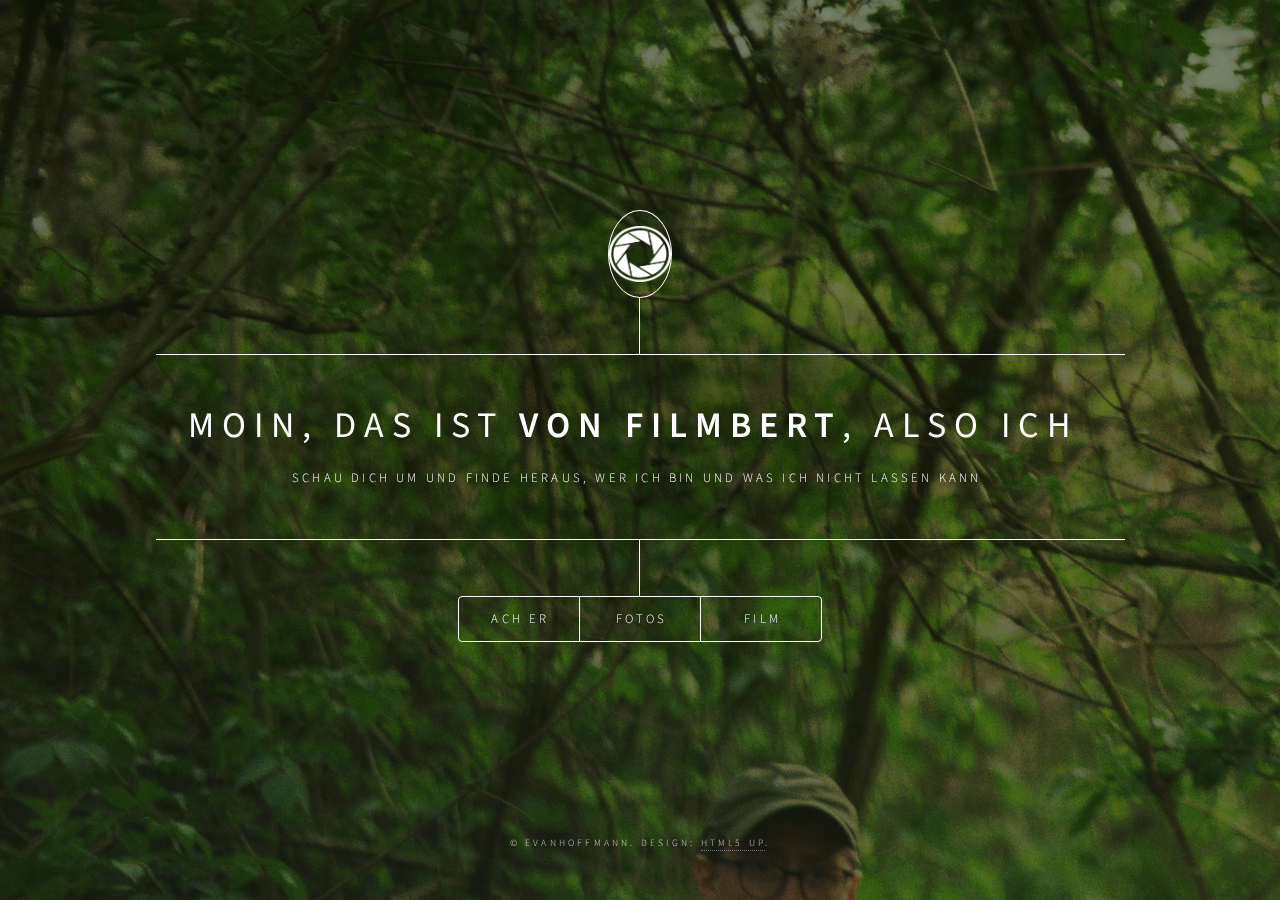
<file: index.html>
<!DOCTYPE HTML>
<!--
	Dimension by HTML5 UP
	html5up.net | @ajlkn
	Free for personal and commercial use under the CCA 3.0 license (html5up.net/license)
-->
<html>
	<head>
		<title>VonFilmbert</title>
		<meta charset="utf-8" />
		<meta name="viewport" content="width=device-width, initial-scale=1, user-scalable=no" />
		<link rel="stylesheet" href="assets/css/main.css" />
		<noscript><link rel="stylesheet" href="assets/css/noscript.css" /></noscript>
	</head>
	<body class="is-preload">

		<!-- Wrapper -->
			<div id="wrapper">

				<!-- Header -->
					<header id="header">
						<div class="logo">
							<span class="icon"><img src="images/LOGOweiß.png"</span>
						</div>
						<div class="content">
							<div class="inner">
								<h1>Moin, das ist <strong>Von Filmbert</strong>, also ich&nbsp;</h1>
								<p>Schau dich um und finde heraus, wer ich bin und was ich nicht lassen kann&nbsp;</p>
							</div>
						</div>
						<nav>
							<ul>
								<li><a href="#intro">Ach Er</a></li>
								<li><a href="#work">FOTOS</a></li>
								<li><a href="#film">film</a></li>
							</ul>
						</nav>
					</header>

				<!-- Main -->
					<div id="main">

						<!-- Intro -->
							<article id="intro" class="alt">
								
								<h2 class="major">Evan Hoffmann</h2>
								<span class="image"><img src="images/Family-14(1).jpg" alt=""/></span>
								
								<p>Moin, ich bin Evan oder vonFilmbert, wie es dir lieber ist. Ich mache Filme, egal ob kurz oder lang, Kunst oder Quatsch, egal, hauptsache voll dabei, Fotos oder Bilder, auch das ist mir egal, auf jeden Fall mit Leidenschaft. Musik? Ja, mache ich auch, da mit Sicherheit Laut und immer zusammen!&nbsp; &nbsp; &nbsp; &nbsp; &nbsp;&nbsp;</p>
							  <p>Ich mag es Sachen zu hinterlassen. Erinnerungen mit 25 Bildern in der Sekunde zu verknüpfen und in neue Reihenfolgen zu bringen und so etwas neues daraus zu bauen. Oder einfach ein schönes Bild zu machen, ohne, dass ich sagen kann warum es schön ist.</p>
								<p>&nbsp;&nbsp;</p>
								
                            </article>

						<!-- Work -->
							<article id="work">
								<h2 class="major">KonzertFotos</h2>
								<div class="row">
								  <div class="column">
									<img src="images/KONZERTFOTOS/Kopie von wienerneustadt-23.jpg" alt="Frachter" style="width:100%">
									
								  </div>
								  <div class="column">
									<img src="images/KONZERTFOTOS/Kopie von wienerneustadt-32.jpg" alt="Lessoner" style="width:100%">
								  </div>
								  <div class="column">
									<img src="images/KONZERTFOTOS/Kopie von wienerneustadt-04.jpg" alt="Frachter" style="width:100%">
								  </div>
								</div>
								  <div class="column">
									<img src="images/KONZERTFOTOS/Kopie von The Antipreneurs Bad Hersfeld-09.jpg" alt="Frachter" style="width:100%">
									
								  </div>
								  <div class="column">
									<img src="images/KONZERTFOTOS/Kopie von wienerneustadt-15.jpg" alt="Lessoner" style="width:100%">
								  </div>
								  <div class="column">
									<img src="images/KONZERTFOTOS/Kopie von wienerneustadt-29.jpg" alt="Frachter" style="width:100%">
								  </div>
								<div class="column">
									<img src="images/KONZERTFOTOS/Kopie von Bndfotosfrachter-19.jpg" alt="Frachter" style="width:100%">
									
								  </div>
								  <div class="column">
									<img src="images/KONZERTFOTOS/Kopie von Fürth-02.jpg" alt="Lessoner" style="width:100%">
								  </div>
								  <div class="column">
									<img src="images/KONZERTFOTOS/Kopie von LessonerHannover-03.jpg" alt="Frachter" style="width:100%">
								  </div>
							
								
								
							</article>

						<!-- About -->
							<article id="film" class="default">
								<h2 class="major">Filmprojekte</h2>
								<div class="row">
								  <div class="column">
									  <span class="image"><iframe src="https://drive.google.com/file/d/1rcjTKtrs-evdROeb95HCEkV1h7M6IgWT/preview" width="640" height="480" ></iframe>
									 </span>
								  </div>
								  <div class="column">
									    <span class="image"><iframe src="https://drive.google.com/file/d/1QvnzxmEgm-I405XJns4sywzaI6PKeDRV/preview" width="640" height="480" ></iframe>
									 </span>
									</div>
									<div class="column">
									<span class="Image">
										<img src="images/KONZERTFOTOS/Kopie von wienerneustadt-29.jpg" alt="Frachter" style="width:100%">
										</span>
									</div>
									
								</div>
								  <div class="column">
									  <span class="image">
									  	<iframe src="https://drive.google.com/file/d/1CfmYXNRzDZLFUzs3hc9oK2tBAZ4GpsHv/preview" width="640" height="480" allow="autoplay"></iframe>	
									  </span>
								  </div>
								  <div class="column">
									  <span class="image">
									<iframe width="640" height="480" src="https://www.youtube.com/embed/SnnDNKIhZlc?si=PtbT0DvFV58wk0Gu" title="YouTube video player" frameborder="0" allow="accelerometer; autoplay; clipboard-write; encrypted-media; gyroscope; picture-in-picture; web-share" referrerpolicy="strict-origin-when-cross-origin" allowfullscreen></iframe>
									  </span>
								  </div>
								  <div class="column">
									  <span class="image"><iframe src="https://drive.google.com/file/d/18MWEJ_Zgkerzrbn-MZSe8eQUlEnscMwv/preview" width="640" height="480" allow="autoplay"></iframe>
									 </span>
								  </div>
								
							</article>

						<!-- Contact -->
							<article id="contact">
								<h2 class="major">Contact</h2>
								<form method="post" action="#">
									<div class="fields">
										<div class="field half">
											<label for="name">Name</label>
											<input type="text" name="name" id="name" />
										</div>
										<div class="field half">
											<label for="email">Email</label>
											<input type="text" name="email" id="email" />
										</div>
										<div class="field">
											<label for="message">Message</label>
											<textarea name="message" id="message" rows="4"></textarea>
										</div>
									</div>
									<ul class="actions">
										<li><input type="submit" value="Send Message" class="primary" /></li>
										<li><input type="reset" value="Reset" /></li>
									</ul>
								</form>
							</article>

						<!-- Elements -->
							<article id="elements">
								<h2 class="major">Elements</h2>

								<section>
									<h3 class="major">Text</h3>
									<p>This is <b>bold</b> and this is <strong>strong</strong>. This is <i>italic</i> and this is <em>emphasized</em>.
									This is <sup>superscript</sup> text and this is <sub>subscript</sub> text.
									This is <u>underlined</u> and this is code: <code>for (;;) { ... }</code>. Finally, <a href="#">this is a link</a>.</p>
									<hr />
									<h2>Heading Level 2</h2>
									<h3>Heading Level 3</h3>
									<h4>Heading Level 4</h4>
									<h5>Heading Level 5</h5>
									<h6>Heading Level 6</h6>
									<hr />
									<h4>Blockquote</h4>
									<blockquote>Fringilla nisl. Donec accumsan interdum nisi, quis tincidunt felis sagittis eget tempus euismod. Vestibulum ante ipsum primis in faucibus vestibulum. Blandit adipiscing eu felis iaculis volutpat ac adipiscing accumsan faucibus. Vestibulum ante ipsum primis in faucibus lorem ipsum dolor sit amet nullam adipiscing eu felis.</blockquote>
									<h4>Preformatted</h4>
									<pre><code>i = 0;

while (!deck.isInOrder()) {
    print 'Iteration ' + i;
    deck.shuffle();
    i++;
}

print 'It took ' + i + ' iterations to sort the deck.';</code></pre>
								</section>

								<section>
									<h3 class="major">Lists</h3>

									<h4>Unordered</h4>
									<ul>
										<li>Dolor pulvinar etiam.</li>
										<li>Sagittis adipiscing.</li>
										<li>Felis enim feugiat.</li>
									</ul>

									<h4>Alternate</h4>
									<ul class="alt">
										<li>Dolor pulvinar etiam.</li>
										<li>Sagittis adipiscing.</li>
										<li>Felis enim feugiat.</li>
									</ul>

									<h4>Ordered</h4>
									<ol>
										<li>Dolor pulvinar etiam.</li>
										<li>Etiam vel felis viverra.</li>
										<li>Felis enim feugiat.</li>
										<li>Dolor pulvinar etiam.</li>
										<li>Etiam vel felis lorem.</li>
										<li>Felis enim et feugiat.</li>
									</ol>
									<h4>Icons</h4>
									<ul class="icons">
										<li><a href="#" class="icon brands fa-twitter"><span class="label">Twitter</span></a></li>
										<li><a href="#" class="icon brands fa-facebook-f"><span class="label">Facebook</span></a></li>
										<li><a href="#" class="icon brands fa-instagram"><span class="label">Instagram</span></a></li>
										<li><a href="#" class="icon brands fa-github"><span class="label">Github</span></a></li>
									</ul>

									<h4>Actions</h4>
									<ul class="actions">
										<li><a href="#" class="button primary">Default</a></li>
										<li><a href="#" class="button">Default</a></li>
									</ul>
									<ul class="actions stacked">
										<li><a href="#" class="button primary">Default</a></li>
										<li><a href="#" class="button">Default</a></li>
									</ul>
								</section>

								<section>
									<h3 class="major">Table</h3>
									<h4>Default</h4>
									<div class="table-wrapper">
										<table>
											<thead>
												<tr>
													<th>Name</th>
													<th>Description</th>
													<th>Price</th>
												</tr>
											</thead>
											<tbody>
												<tr>
													<td>Item One</td>
													<td>Ante turpis integer aliquet porttitor.</td>
													<td>29.99</td>
												</tr>
												<tr>
													<td>Item Two</td>
													<td>Vis ac commodo adipiscing arcu aliquet.</td>
													<td>19.99</td>
												</tr>
												<tr>
													<td>Item Three</td>
													<td> Morbi faucibus arcu accumsan lorem.</td>
													<td>29.99</td>
												</tr>
												<tr>
													<td>Item Four</td>
													<td>Vitae integer tempus condimentum.</td>
													<td>19.99</td>
												</tr>
												<tr>
													<td>Item Five</td>
													<td>Ante turpis integer aliquet porttitor.</td>
													<td>29.99</td>
												</tr>
											</tbody>
											<tfoot>
												<tr>
													<td colspan="2"></td>
													<td>100.00</td>
												</tr>
											</tfoot>
										</table>
									</div>

									<h4>Alternate</h4>
									<div class="table-wrapper">
										<table class="alt">
											<thead>
												<tr>
													<th>Name</th>
													<th>Description</th>
													<th>Price</th>
												</tr>
											</thead>
											<tbody>
												<tr>
													<td>Item One</td>
													<td>Ante turpis integer aliquet porttitor.</td>
													<td>29.99</td>
												</tr>
												<tr>
													<td>Item Two</td>
													<td>Vis ac commodo adipiscing arcu aliquet.</td>
													<td>19.99</td>
												</tr>
												<tr>
													<td>Item Three</td>
													<td> Morbi faucibus arcu accumsan lorem.</td>
													<td>29.99</td>
												</tr>
												<tr>
													<td>Item Four</td>
													<td>Vitae integer tempus condimentum.</td>
													<td>19.99</td>
												</tr>
												<tr>
													<td>Item Five</td>
													<td>Ante turpis integer aliquet porttitor.</td>
													<td>29.99</td>
												</tr>
											</tbody>
											<tfoot>
												<tr>
													<td colspan="2"></td>
													<td>100.00</td>
												</tr>
											</tfoot>
										</table>
									</div>
								</section>

								<section>
									<h3 class="major">Buttons</h3>
									<ul class="actions">
										<li><a href="#" class="button primary">Primary</a></li>
										<li><a href="#" class="button">Default</a></li>
									</ul>
									<ul class="actions">
										<li><a href="#" class="button">Default</a></li>
										<li><a href="#" class="button small">Small</a></li>
									</ul>
									<ul class="actions">
										<li><a href="#" class="button primary icon solid fa-download">Icon</a></li>
										<li><a href="#" class="button icon solid fa-download">Icon</a></li>
									</ul>
									<ul class="actions">
										<li><span class="button primary disabled">Disabled</span></li>
										<li><span class="button disabled">Disabled</span></li>
									</ul>
								</section>

								<section>
									<h3 class="major">Form</h3>
									<form method="post" action="#">
										<div class="fields">
											<div class="field half">
												<label for="demo-name">Name</label>
												<input type="text" name="demo-name" id="demo-name" value="" placeholder="Jane Doe" />
											</div>
											<div class="field half">
												<label for="demo-email">Email</label>
												<input type="email" name="demo-email" id="demo-email" value="" placeholder="jane@untitled.tld" />
											</div>
											<div class="field">
												<label for="demo-category">Category</label>
												<select name="demo-category" id="demo-category">
													<option value="">-</option>
													<option value="1">Manufacturing</option>
													<option value="1">Shipping</option>
													<option value="1">Administration</option>
													<option value="1">Human Resources</option>
												</select>
											</div>
											<div class="field half">
												<input type="radio" id="demo-priority-low" name="demo-priority" checked>
												<label for="demo-priority-low">Low</label>
											</div>
											<div class="field half">
												<input type="radio" id="demo-priority-high" name="demo-priority">
												<label for="demo-priority-high">High</label>
											</div>
											<div class="field half">
												<input type="checkbox" id="demo-copy" name="demo-copy">
												<label for="demo-copy">Email me a copy</label>
											</div>
											<div class="field half">
												<input type="checkbox" id="demo-human" name="demo-human" checked>
												<label for="demo-human">Not a robot</label>
											</div>
											<div class="field">
												<label for="demo-message">Message</label>
												<textarea name="demo-message" id="demo-message" placeholder="Enter your message" rows="6"></textarea>
											</div>
										</div>
										<ul class="actions">
											<li><input type="submit" value="Send Message" class="primary" /></li>
											<li><input type="reset" value="Reset" /></li>
										</ul>
									</form>
								</section>

							</article>

					</div>

				<!-- Footer -->
					<footer id="footer">
						<p class="copyright">&copy; EVANHOFFMANN. Design: <a href="https://html5up.net">HTML5 UP</a>.</p>
					</footer>

			</div>

		<!-- BG -->
			<div id="bg"></div>

		<!-- Scripts -->
			<script src="assets/js/jquery.min.js"></script>
			<script src="assets/js/browser.min.js"></script>
			<script src="assets/js/breakpoints.min.js"></script>
			<script src="assets/js/util.js"></script>
			<script src="assets/js/main.js"></script>

	</body>
</html>
</file>
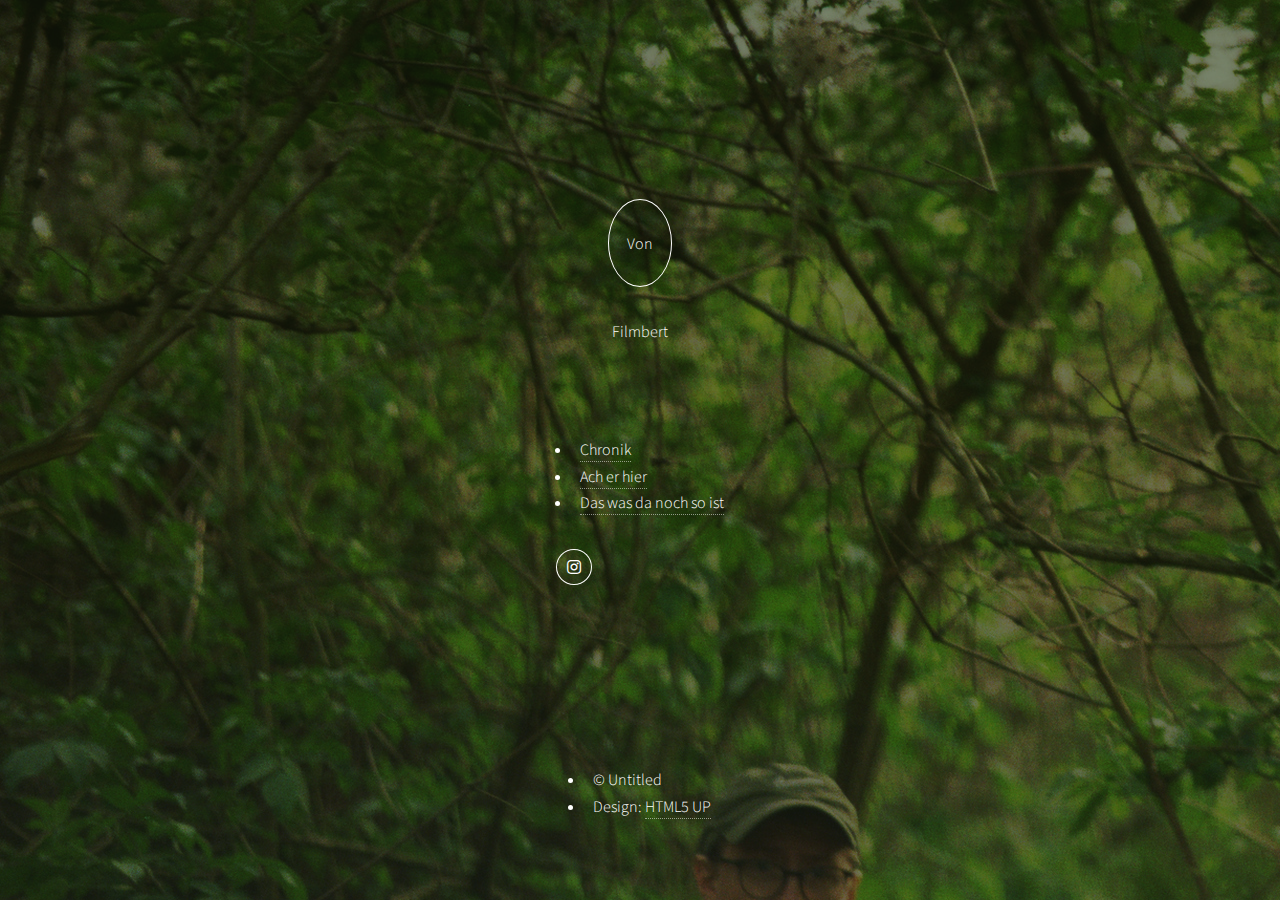
<file: acher.html>
<!DOCTYPE HTML>
<!--
	Massively by HTML5 UP
	html5up.net | @ajlkn
	Free for personal and commercial use under the CCA 3.0 license (html5up.net/license)
-->
<html>
	<head>
		<title>Ach er hier</title>
		<meta charset="utf-8" />
		<meta name="viewport" content="width=device-width, initial-scale=1, user-scalable=no" />
		<link rel="stylesheet" href="assets/css/main.css" />
		<noscript><link rel="stylesheet" href="assets/css/noscript.css" /></noscript>
	</head>
	<body class="is-preload">

		<!-- Wrapper -->
			<div id="wrapper">

				<!-- Header -->
					<header id="header">
						<a href="index.html" class="logo">Von Filmbert</a>
					</header>

				<!-- Nav -->
					<nav id="nav">
						<ul class="links">
							<li><a href="index.html">Chronik</a></li>
							<li class="active"><a href="acher.html">Ach er hier</a></li>
							<li><a href="wasdanochist.html">Das was da noch so ist</a></li>
						</ul>
						<ul class="icons">
							<li><a href="https://www.instagram.com/_fotobert_/" class="icon brands fa-instagram"><span class="label">Instagram</span></a></li>
						</ul>
					</nav>

				<!-- Main -->
					<div id="main">

						<!-- Post -->
							<section class="post">
								<header class="major">
									<h1>Evan<br />
									Hoffmann</h1>
									<p>"Ja, mach das so. Das passt zu dir!"</p>
								</header>
								<div class="image main"><img src="images/Family-14(1).jpg" alt="" /></div>
								<p>Moin, ich bin Evan oder vonFilmbert, wie es dir lieber ist. Ich mache Filme, egal ob kurz oder lang, Kunst oder Quatsch, egal, hauptsache voll dabei, Fotos oder Bilder, auch das ist mir egal, auf jeden Fall mit Leidenschaft. Musik? Ja, mache ich auch, da mit Sicherheit Laut und immer zusammen! <br/><br/>
									Ich mag es Sachen zu hinterlassen. Erinnerungen mit 25 Bildern in der Sekunde zu verknüpfen und in neue Reihenfolgen zu bringen und so etwas neues daraus zu bauen. Oder einfach ein schönes Bild zu machen, ohne, dass ich sagen kann warum es schön ist.</p>
							</section>

					</div>

				<!-- Footer -->
				<!-- Copyright -->
					<div id="copyright">
						<ul><li>&copy; Untitled</li><li>Design: <a href="https://html5up.net">HTML5 UP</a></li></ul>
					</div>

			</div>

		<!-- Scripts -->
			<script src="assets/js/jquery.min.js"></script>
			<script src="assets/js/jquery.scrollex.min.js"></script>
			<script src="assets/js/jquery.scrolly.min.js"></script>
			<script src="assets/js/browser.min.js"></script>
			<script src="assets/js/breakpoints.min.js"></script>
			<script src="assets/js/util.js"></script>
			<script src="assets/js/main.js"></script>

	</body>
</html>
</file>
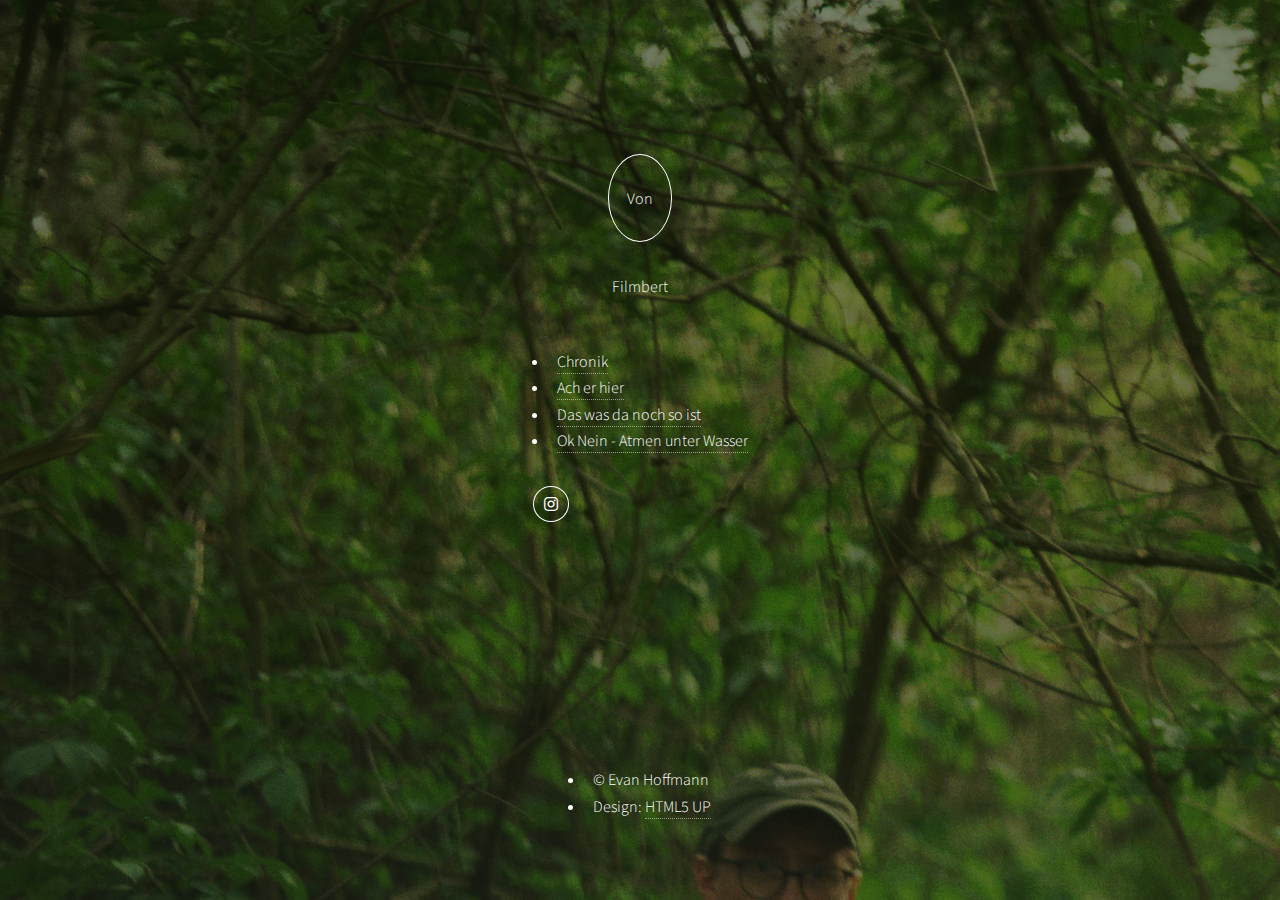
<file: atmenunterwasser.html>
<!DOCTYPE HTML>
<!--
	Massively by HTML5 UP
	html5up.net | @ajlkn
	Free for personal and commercial use under the CCA 3.0 license (html5up.net/license)
-->
<html>
	<head>
		<title>vonFilmbert</title>
		<meta charset="utf-8" />
		<meta name="viewport" content="width=device-width, initial-scale=1, user-scalable=no" />
		<link rel="stylesheet" href="assets/css/main.css" />
		<noscript><link rel="stylesheet" href="assets/css/noscript.css" /></noscript>
	</head>
	<body class="is-preload">

		<!-- Wrapper -->
			<div id="wrapper">

				<!-- Header -->
					<header id="header">
						<a href="index.html" class="logo">Von Filmbert</a>
					</header>

				<!-- Nav -->
					<nav id="nav">
						<ul class="links">
							<li><a href="index.html">Chronik</a></li>
							<li><a href="acher.html">Ach er hier</a></li>
							<li><a href="wasdanochist.html">Das was da noch so ist</a></li>
							<li class="active"><a href="atmenunterwasser.html">Ok Nein - Atmen unter Wasser</a></li>
						</ul>
						<ul class="icons">
							<li><a href="https://www.instagram.com/_fotobert_/" class="icon brands fa-instagram"><span class="label">Instagram</span></a></li>
						</ul>
					</nav>

				<!-- Main -->
					<div id="main">

						<!-- Post -->
							<section class="post">
								<header class="major">
									<span class="date">November 2024</span>
									<h2>Ok Nein</h2>
									<h3>-Atmen unter Wasser-</h3>
								</header>
								
								<div id="video-container">
  								<img
									src="images/Atmenunterwasser.JPG"
									width="100%"
								
									alt="Video starten"
									style="width:100%; max-width:100%; cursor:pointer;"
									onclick="loadVideo()"
								  >
								</div>

								<script>
								function loadVideo() {
								  document.getElementById("video-container").innerHTML = `
									<iframe src="https://drive.google.com/file/d/1QvnzxmEgm-I405XJns4sywzaI6PKeDRV/preview"
									  width="100%" height="600" allow="autoplay">
									</iframe>
								  `;
								}
								</script>
								
								<p><br/>Ein Musikvideo für die Band Ok Nein zu ihrem Song: Atmen unter Wasser </p>
							</section>

					</div>

				<!-- Footer -->
					<footer>
					</footer>	
					

				<!-- Copyright -->
					<div id="copyright">
						<ul><li>&copy; Evan Hoffmann</li><li>Design: <a href="https://html5up.net">HTML5 UP</a></li></ul>
					</div>

			</div>

		<!-- Scripts -->
			<script src="assets/js/jquery.min.js"></script>
			<script src="assets/js/jquery.scrollex.min.js"></script>
			<script src="assets/js/jquery.scrolly.min.js"></script>
			<script src="assets/js/browser.min.js"></script>
			<script src="assets/js/breakpoints.min.js"></script>
			<script src="assets/js/util.js"></script>
			<script src="assets/js/main.js"></script>

	</body>
</html>
</file>
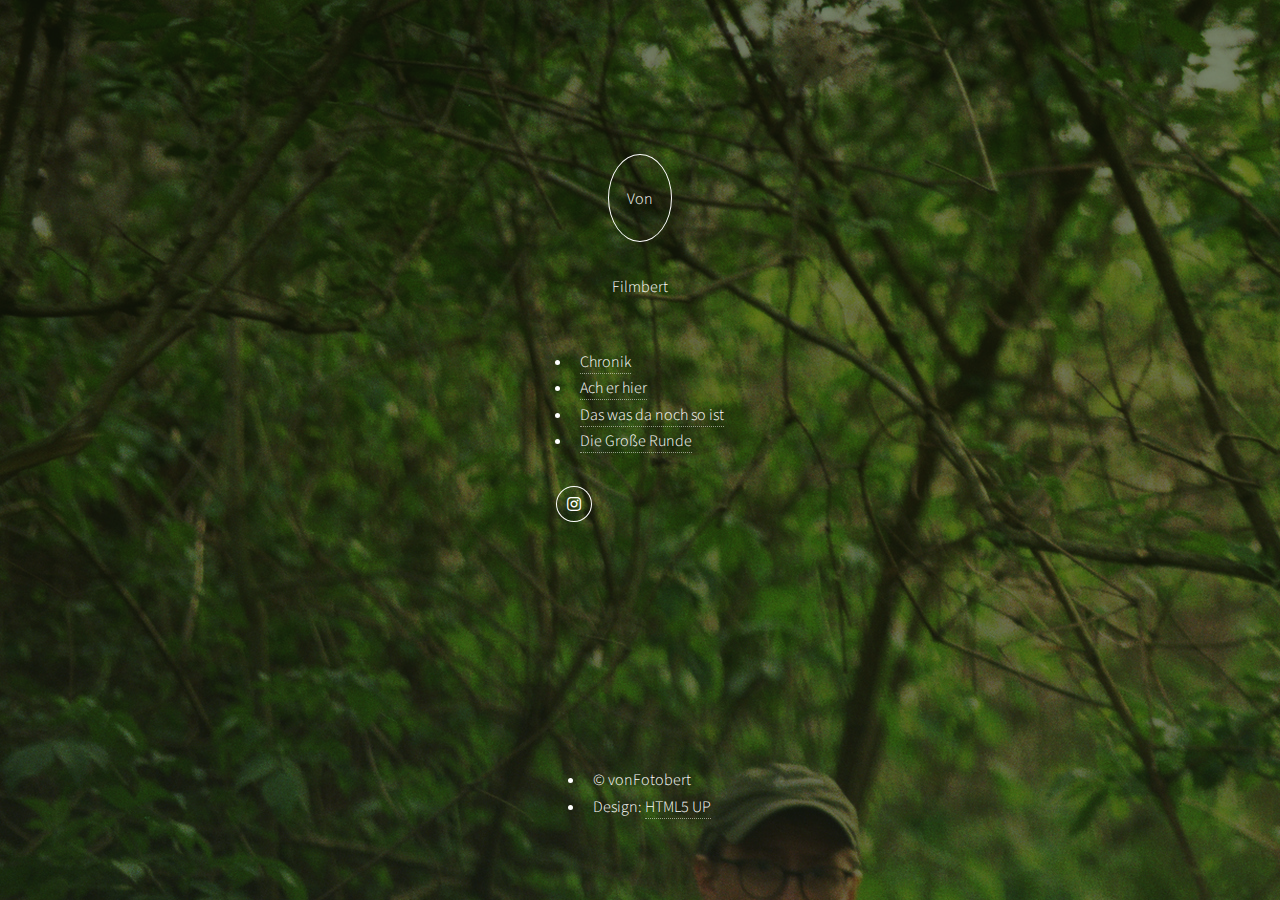
<file: Brettern.html>
<!DOCTYPE HTML>
<!--
	Massively by HTML5 UP
	html5up.net | @ajlkn
	Free for personal and commercial use under the CCA 3.0 license (html5up.net/license)
-->
<html>
	<head>
		<title>vonFilmbert</title>
		<meta charset="utf-8" />
		<meta name="viewport" content="width=device-width, initial-scale=1, user-scalable=no" />
		<link rel="stylesheet" href="assets/css/main.css" />
		<noscript><link rel="stylesheet" href="assets/css/noscript.css" /></noscript>
	</head>
	<body class="is-preload">

		<!-- Wrapper -->
			<div id="wrapper">

				<!-- Header -->
					<header id="header">
						<a href="index.html" class="logo">Von Filmbert</a>
					</header>

				<!-- Nav -->
					<nav id="nav">
						<ul class="links">
							<li><a href="index.html">Chronik</a></li>
							<li><a href="acher.html">Ach er hier</a></li>
							<li><a href="wasdanochist.html">Das was da noch so ist</a></li>
							<li class="active"><a href="DieGroßeRunde.html">Die Große Runde</a></li>
						</ul>
						<ul class="icons">
							<li><a href="https://www.instagram.com/_fotobert_/" class="icon brands fa-instagram"><span class="label">Instagram</span></a></li>
						</ul>
					</nav>

				<!-- Main -->
					<div id="main">

						<!-- Post -->
							<section class="post">
								<header class="major">
									<span class="date">Sommer 2024</span>
									<h2>Brettern mit Brettern</h2>
									<h3>-Lass Skatenacht bauen-</h3>
								</header>
								
								<div id="video-container">
  								<img
									src="images/SKATE.jpg"
									width="100%"
								
									alt="Video starten"
									style="width:100%; max-width:100%; cursor:pointer;"
									onclick="loadVideo()"
								  >
								</div>

								<script>
								function loadVideo() {
								  document.getElementById("video-container").innerHTML = `
									<iframe src="https://drive.google.com/file/d/1tdFUwC5JRtiHK64f4Y_nSYWEAPAELB0v/preview"
									  width="100%" height="600" allow="autoplay">
									</iframe>
								  `;
								}
								</script>
								
								<p><br/>"Im Sommer 2024 begleitete ich die mitglieder des Brettern e.v. bei der vorbereitung auf die diesjährige <a href="Skatenacht.html"> <strong>Skatenacht</strong></a></p> und drehte so meine 2. Dokumentation nach <a href="DieGroßeRunde.html"><strong>der großen Runde (2023)</strong></a> 
							</section>

					</div>

				<!-- Footer -->
					<footer>
					</footer>	
					

				<!-- Copyright -->
					<div id="copyright">
						<ul><li>&copy; vonFotobert</li><li>Design: <a href="https://html5up.net">HTML5 UP</a></li></ul>
					</div>

			</div>

		<!-- Scripts -->
			<script src="assets/js/jquery.min.js"></script>
			<script src="assets/js/jquery.scrollex.min.js"></script>
			<script src="assets/js/jquery.scrolly.min.js"></script>
			<script src="assets/js/browser.min.js"></script>
			<script src="assets/js/breakpoints.min.js"></script>
			<script src="assets/js/util.js"></script>
			<script src="assets/js/main.js"></script>

	</body>
</html>
</file>
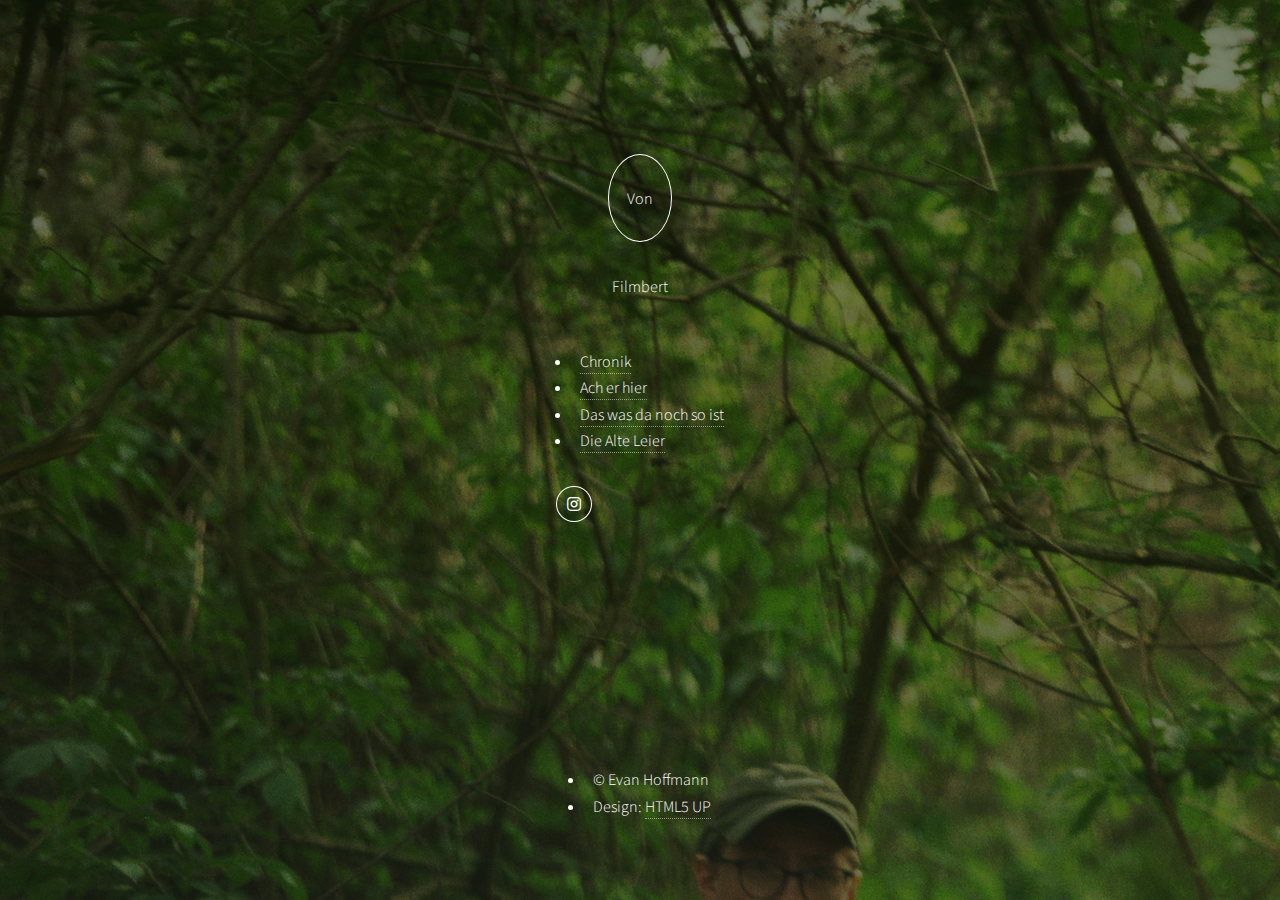
<file: Die Alte Leier.html>
<!DOCTYPE HTML>
<!--
	Massively by HTML5 UP
	html5up.net | @ajlkn
	Free for personal and commercial use under the CCA 3.0 license (html5up.net/license)
-->
<html>
	<head>
		<title>Von Filmbert</title>
		<meta charset="utf-8" />
		<meta name="viewport" content="width=device-width, initial-scale=1, user-scalable=no" />
		<link rel="stylesheet" href="assets/css/main.css" />
		<noscript><link rel="stylesheet" href="assets/css/noscript.css" /></noscript>
	</head>
	<body class="is-preload">

		<!-- Wrapper -->
			<div id="wrapper">

				<!-- Header -->
					<header id="header">
						<a href="index.html" class="logo">Von Filmbert</a>
					</header>

				<!-- Nav -->
					<nav id="nav">
						<ul class="links">
							<li><a href="index.html">Chronik</a></li>
							<li><a href="acher.html">Ach er hier</a></li>
							<li><a href="wasdanochist.html">Das was da noch so ist</a></li>
							<li class="active"><a href="Die Alte Leier.html">Die Alte Leier</a></li>
						</ul>
						<ul class="icons">
							<li><a href="https://www.instagram.com/_fotobert_/" class="icon brands fa-instagram"><span class="label">Instagram</span></a></li>
						</ul>
					</nav>

				<!-- Main -->
					<div id="main">

						<!-- Post -->
							<section class="post">
								<header class="major">
									<span class="date">Januar 2026</span>
									<h2>Die Alte Leier</h2>
								</header>
								<div id="video-container">
  								<img
									src="images/DieAlteLeier0.jpg"
									width="100%"
									
									alt="Video starten"
									style="width:100%; max-width:100%; cursor:pointer;"
									onclick="loadVideo()"
								  >
								</div>

								<script>
								function loadVideo() {
								  document.getElementById("video-container").innerHTML = `
									<iframe src="https://drive.google.com/file/d/1wc9IwZt5WFN5PhTPXfICWKMQncMKfk1C/preview"
									  width="100%" height="600" allow="autoplay">
									</iframe>
								  `;
								}
								</script>
								
								
							  <p><br>
								  So heißt mein Abschlussfilm als Mediengestalter. Es geht um einen immer wieder aufkochenden Streit in einer Beziehung und ist mein erster Solo-Kurzfilm.</p>
								<p>Mein erster Kurzfilm, Wahnsinn. Er hält nicht nur als mein Abschlussfilm her, sondern hat sich während der Dreharbeiten auch wirklich zum kleinen Herzensprojekt entwickelt. <br>
								  Bei diesem Film ist es wichtig zu erwähnen, dass ich durch die Prüfungsauflagen nur 24 Arbeitszeitstunden zur verfügung hatte. Die vergingen wie im Flug! </p>
                            </section>

					</div>
				
				

				<!-- Footer -->
					<footer>
					</footer>	
					

				<!-- Copyright -->
					<div id="copyright">
						<ul><li>&copy; Evan Hoffmann</li><li>Design: <a href="https://html5up.net">HTML5 UP</a></li></ul>
					</div>
			</div>

		<!-- Scripts -->
			<script src="assets/js/jquery.min.js"></script>
			<script src="assets/js/jquery.scrollex.min.js"></script>
			<script src="assets/js/jquery.scrolly.min.js"></script>
			<script src="assets/js/browser.min.js"></script>
			<script src="assets/js/breakpoints.min.js"></script>
			<script src="assets/js/util.js"></script>
			<script src="assets/js/main.js"></script>

	</body>
</html>
</file>
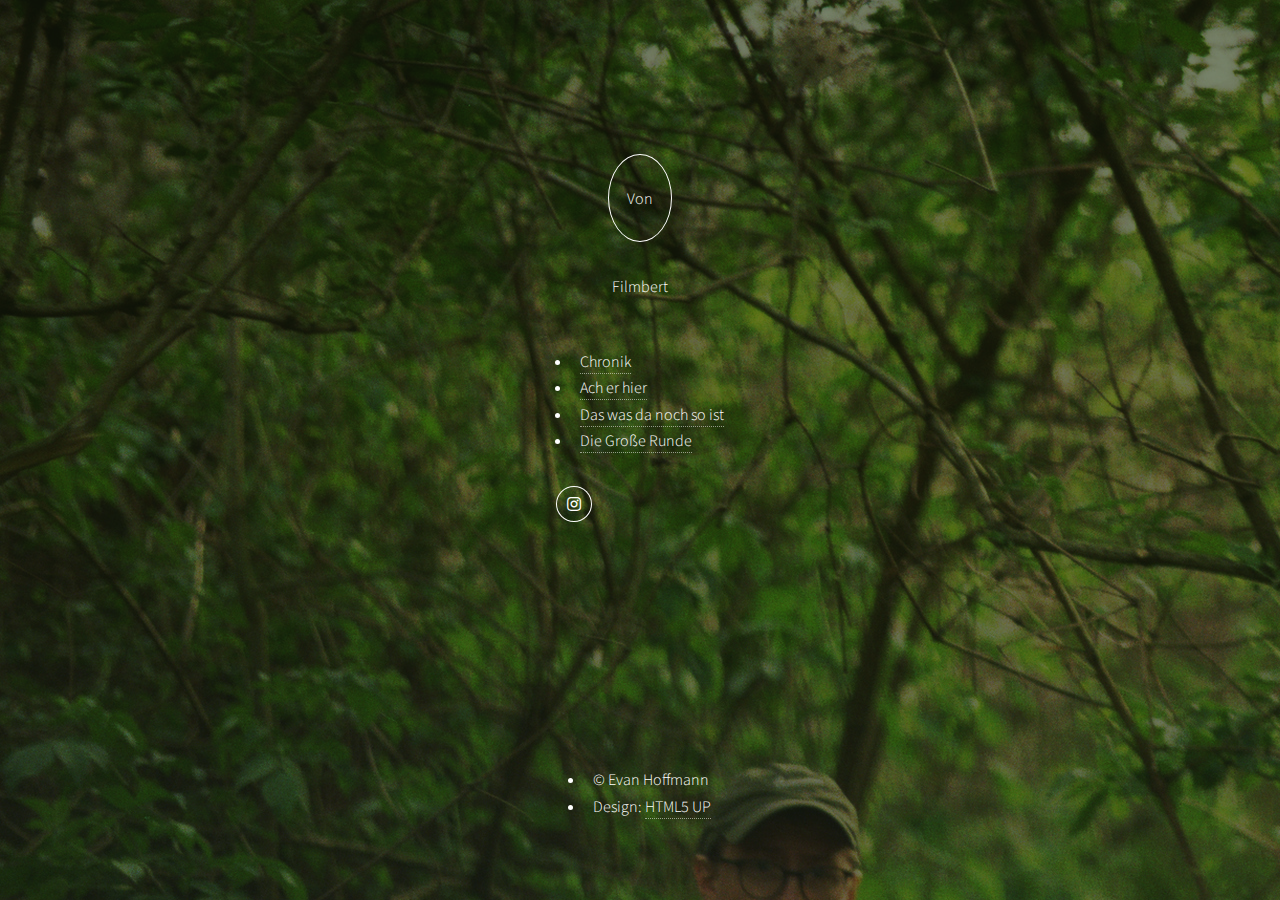
<file: DieGroßeRunde.html>
<!DOCTYPE HTML>
<!--
	Massively by HTML5 UP
	html5up.net | @ajlkn
	Free for personal and commercial use under the CCA 3.0 license (html5up.net/license)
-->
<html>
	<head>
		<title>vonFilmbert</title>
		<meta charset="utf-8" />
		<meta name="viewport" content="width=device-width, initial-scale=1, user-scalable=no" />
		<link rel="stylesheet" href="assets/css/main.css" />
		<noscript><link rel="stylesheet" href="assets/css/noscript.css" /></noscript>
	</head>
	<body class="is-preload">

		<!-- Wrapper -->
			<div id="wrapper">

				<!-- Header -->
					<header id="header">
						<a href="index.html" class="logo">Von Filmbert</a>
					</header>

				<!-- Nav -->
					<nav id="nav">
						<ul class="links">
							<li><a href="index.html">Chronik</a></li>
							<li><a href="acher.html">Ach er hier</a></li>
							<li><a href="wasdanochist.html">Das was da noch so ist</a></li>
							<li class="active"><a href="DieGroßeRunde.html">Die Große Runde</a></li>
						</ul>
						<ul class="icons">
							<li><a href="https://www.instagram.com/_fotobert_/" class="icon brands fa-instagram"><span class="label">Instagram</span></a></li>
						</ul>
					</nav>

				<!-- Main -->
					<div id="main">

						<!-- Post -->
							<section class="post">
								<header class="major">
									<span class="date">September 2023</span>
									<h2>Die Große Runde</h2>
								</header>
								
								<div id="video-container">
  								<img
									src="images/DieGroßeRunde.jpg"
									width="100%"
								
									alt="Video starten"
									style="width:100%; max-width:100%; cursor:pointer;"
									onclick="loadVideo()"
								  >
								</div>

								<script>
								function loadVideo() {
								  document.getElementById("video-container").innerHTML = `
									<iframe src="https://drive.google.com/file/d/1rcjTKtrs-evdROeb95HCEkV1h7M6IgWT/preview"
									  width="100%" height="600" allow="autoplay; fullscreen"
  										allowfullscreen>">
									</iframe>
								  `;
								}
								</script>
								
								<p><br/>"Im Herbst 2023 war ich mit Freunden von mir, der Band Frachter, auf Tour. Daraus entstand&nbsp;eine Dokumentatin über die Band, Musik, Subkultur, Freundschaft und und und.&nbsp; </p>
							</section>

					</div>

				<!-- Footer -->
					<footer>
					</footer>	
					

				<!-- Copyright -->
					<div id="copyright">
						<ul><li>&copy; Evan Hoffmann</li><li>Design: <a href="https://html5up.net">HTML5 UP</a></li></ul>
					</div>

			</div>

		<!-- Scripts -->
			<script src="assets/js/jquery.min.js"></script>
			<script src="assets/js/jquery.scrollex.min.js"></script>
			<script src="assets/js/jquery.scrolly.min.js"></script>
			<script src="assets/js/browser.min.js"></script>
			<script src="assets/js/breakpoints.min.js"></script>
			<script src="assets/js/util.js"></script>
			<script src="assets/js/main.js"></script>

	</body>
</html>
</file>
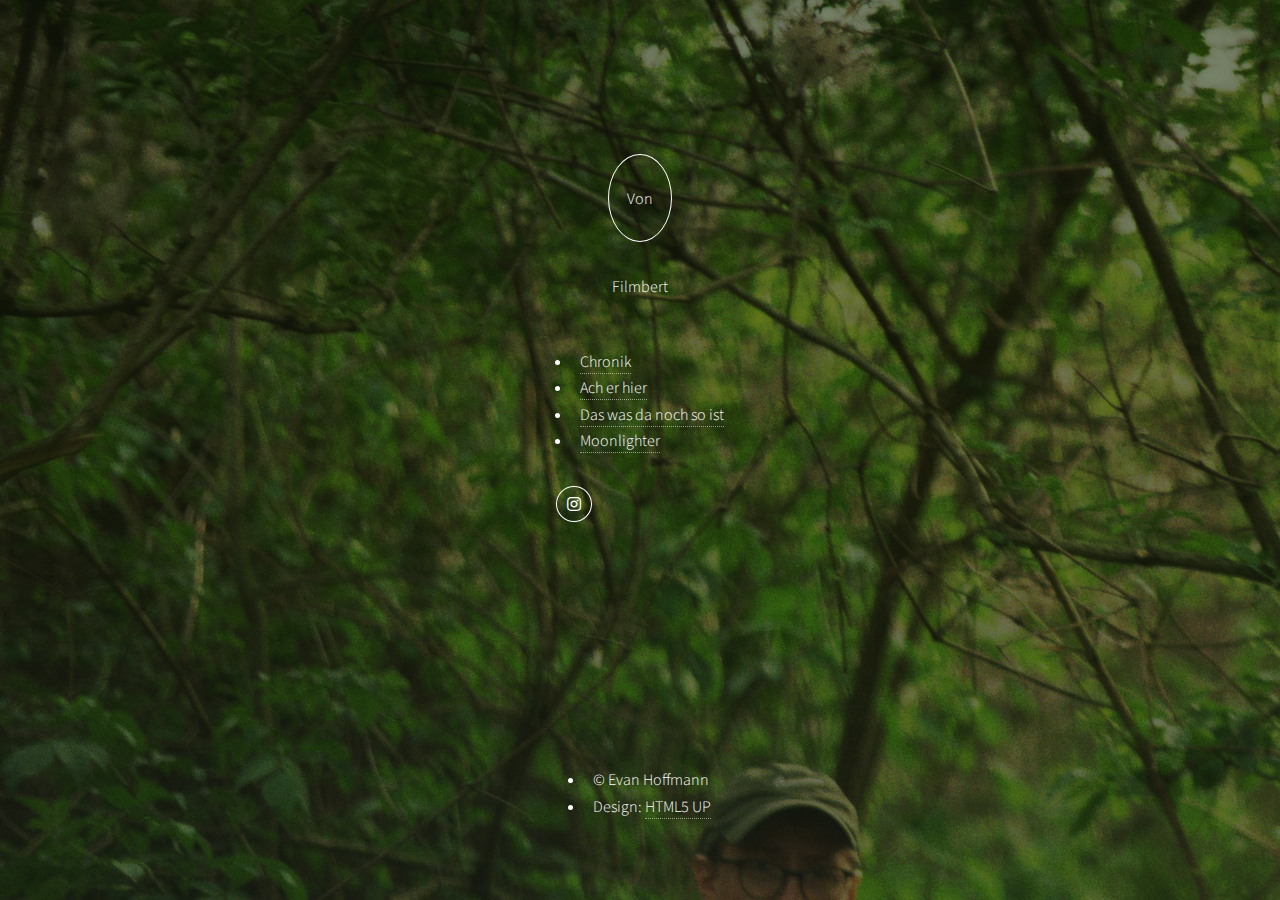
<file: Moonlighter.html>
<!DOCTYPE HTML>
<!--
	Massively by HTML5 UP
	html5up.net | @ajlkn
	Free for personal and commercial use under the CCA 3.0 license (html5up.net/license)
-->
<html>
	<head>
		<title>vonFilmbert</title>
		<meta charset="utf-8" />
		<meta name="viewport" content="width=device-width, initial-scale=1, user-scalable=no" />
		<link rel="stylesheet" href="assets/css/main.css" />
		<noscript><link rel="stylesheet" href="assets/css/noscript.css" /></noscript>
	</head>
	<body class="is-preload">

		<!-- Wrapper -->
			<div id="wrapper">

				<!-- Header -->
					<header id="header">
						<a href="index.html" class="logo">Von Filmbert</a>
					</header>

				<!-- Nav -->
					<nav id="nav">
						<ul class="links">
							<li><a href="index.html">Chronik</a></li>
							<li><a href="acher.html">Ach er hier</a></li>
							<li><a href="wasdanochist.html">Das was da noch so ist</a></li>
							<li class="active"><a href="Moonlighter.html">Moonlighter</a></li>
						</ul>
						<ul class="icons">
							<li><a href="https://www.instagram.com/_fotobert_/" class="icon brands fa-instagram"><span class="label">Instagram</span></a></li>
						</ul>
					</nav>

				<!-- Main -->
					<div id="main">

						<!-- Post -->
							<section class="post">
								<header class="major">
									<span class="date">Januar 2025</span>
									<h2>Moonlighter</h2>
								</header>
								
								<div id="video-container">
  								<img
									src="images/Moonlighter_FrozenLasanga_20250.jpg"
									width="100%"
									
									alt="Video starten"
									style="width:100%; max-width:100%; cursor:pointer;"
									onclick="loadVideo()"
								  >
								</div>

								<script>
								function loadVideo() {
								  document.getElementById("video-container").innerHTML = `
									<iframe src="https://drive.google.com/file/d/1CfmYXNRzDZLFUzs3hc9oK2tBAZ4GpsHv/preview"
									  width="100%" height="600" allow="autoplay">
									</iframe>
								  `;
								}
								</script>
								
								<p><br/>"Moonlighter" war eine einreichung für den 99 Seconds Films Award. Gewonnen haben wir zwar nichts, aber es war dennoch eine super Erfahrung. </p>
							</section>

					</div>

				<!-- Footer -->
					<footer>
					</footer>	
					

				<!-- Copyright -->
					<div id="copyright">
						<ul><li>&copy; Evan Hoffmann</li><li>Design: <a href="https://html5up.net">HTML5 UP</a></li></ul>
					</div>

			</div>

		<!-- Scripts -->
			<script src="assets/js/jquery.min.js"></script>
			<script src="assets/js/jquery.scrollex.min.js"></script>
			<script src="assets/js/jquery.scrolly.min.js"></script>
			<script src="assets/js/browser.min.js"></script>
			<script src="assets/js/breakpoints.min.js"></script>
			<script src="assets/js/util.js"></script>
			<script src="assets/js/main.js"></script>

	</body>
</html>
</file>
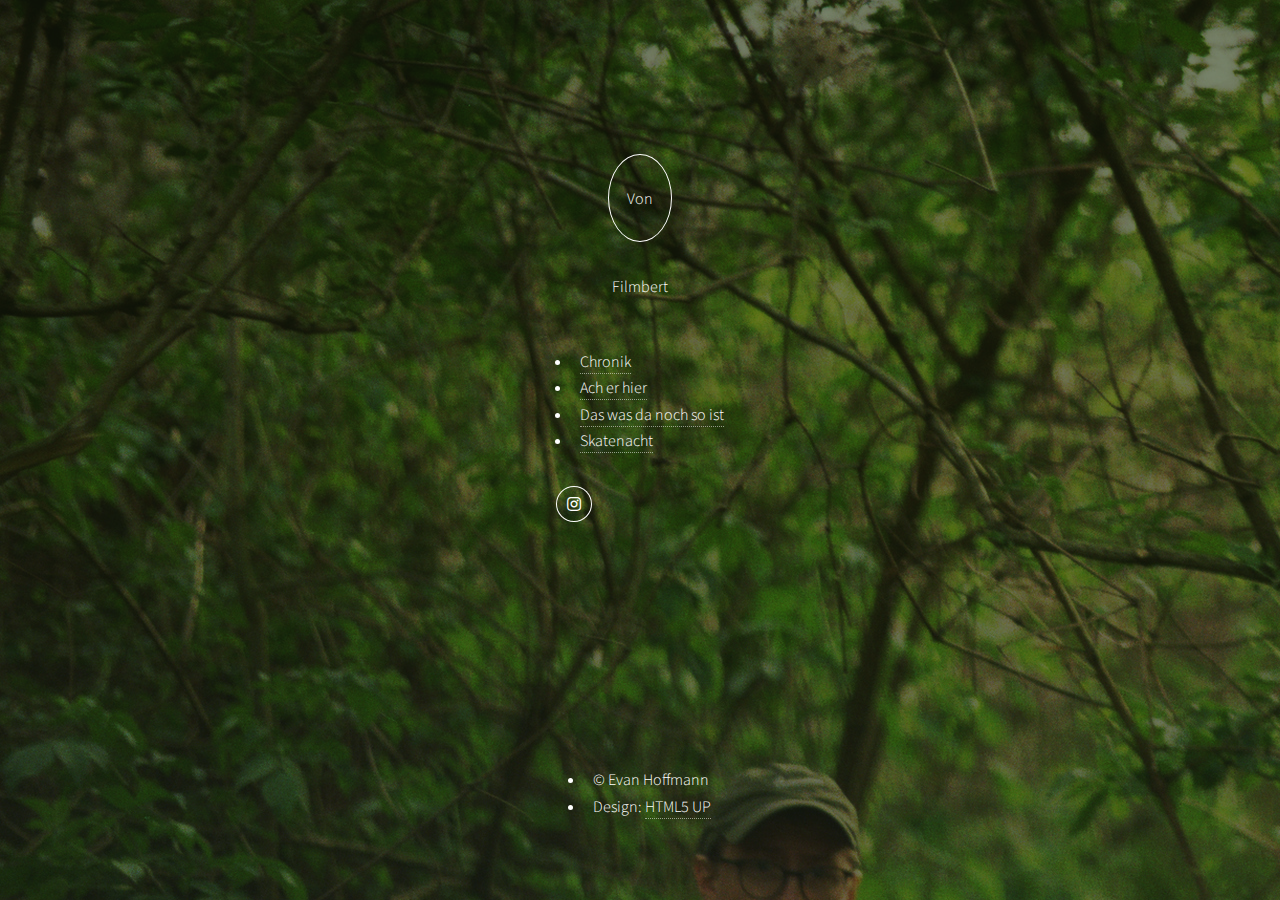
<file: Skatenacht.html>
<!DOCTYPE HTML>
<!--
	Massively by HTML5 UP
	html5up.net | @ajlkn
	Free for personal and commercial use under the CCA 3.0 license (html5up.net/license)
-->
<html>
	<head>
		<title>vonFilmbert</title>
		<meta charset="utf-8" />
		<meta name="viewport" content="width=device-width, initial-scale=1, user-scalable=no" />
		<link rel="stylesheet" href="assets/css/main.css" />
		<noscript><link rel="stylesheet" href="assets/css/noscript.css" /></noscript>
	</head>
	<body class="is-preload">

		<!-- Wrapper -->
			<div id="wrapper">

				<!-- Header -->
					<header id="header">
						<a href="index.html" class="logo">Von Filmbert</a>
					</header>

				<!-- Nav -->
					<nav id="nav">
						<ul class="links">
							<li><a href="index.html">Chronik</a></li>
							<li><a href="acher.html">Ach er hier</a></li>
							<li><a href="wasdanochist.html">Das was da noch so ist</a></li>
							<li class="active"><a href="Skatenacht.html">Skatenacht</a></li>
						</ul>
						<ul class="icons">
							<li><a href="https://www.instagram.com/_fotobert_/" class="icon brands fa-instagram"><span class="label">Instagram</span></a></li>
						</ul>
					</nav>

				<!-- Main -->
					<div id="main">

						<!-- Post -->
							<section class="post">
								<header class="major">
									<span class="date">Ongoing</span>
									<h2>Skatenacht</h2>
									
									<p>Der "Brettern e.v." ist ein Weimarer Skateverein. Einmal jährlich veranstalten sie die "Skatenacht" ein Tag voller Skateaktion auf dem Theaterplatz unter Aufsicht von Goethe und Schiller<br>
</p>
								</header>
								<a href="https://www.youtube.com/watch?v=7DUhpMvTW_Y" target="_blank">
  								<img
									src="images/Skatenacht1.JPG"
									width="100%"
								
									alt="Video starten"
									style="width:100%; max-width:100%; cursor:pointer;"
									
								  >
								</a>

								
								<p><br/>Wer wissen will, was es mit dem Verein dahinter auf sich hat sollte hier vorbeischauen:<br/><br/> 
							    <a href="Brettern.html"><strong>Brettern mit Brettern- Lass Skatenacht bauen!</strong></a></p>
								
								<a href="https://www.youtube.com/watch?v=pETrNhcFLJ0" target="_blank">
  								<img
									src="images/Skatenacht2.JPG"
									width="100%"
								
									alt="Video starten"
									style="width:100%; max-width:100%; cursor:pointer;"
									
								  >
								</a>
							</section>

					</div>

				<!-- Footer -->
					<footer>
					</footer>	
					

				<!-- Copyright -->
					<div id="copyright">
						<ul><li>&copy; Evan Hoffmann</li><li>Design: <a href="https://html5up.net">HTML5 UP</a></li></ul>
					</div>

			</div>

		<!-- Scripts -->
			<script src="assets/js/jquery.min.js"></script>
			<script src="assets/js/jquery.scrollex.min.js"></script>
			<script src="assets/js/jquery.scrolly.min.js"></script>
			<script src="assets/js/browser.min.js"></script>
			<script src="assets/js/breakpoints.min.js"></script>
			<script src="assets/js/util.js"></script>
			<script src="assets/js/main.js"></script>

	</body>
</html>
</file>
<file: assets/css/noscript.css>
/*
	Dimension by HTML5 UP
	html5up.net | @ajlkn
	Free for personal and commercial use under the CCA 3.0 license (html5up.net/license)
*/

/* BG */

	body.is-preload #bg:before {
		background-color: transparent;
	}

/* Header */

	body.is-preload #header {
		-moz-filter: none;
		-webkit-filter: none;
		-ms-filter: none;
		filter: none;
	}

		body.is-preload #header > * {
			opacity: 1;
		}

		body.is-preload #header .content .inner {
			max-height: none;
			padding: 3rem 2rem;
			opacity: 1;
		}

/* Main */

	#main article {
		opacity: 1;
		margin: 4rem 0 0 0;
	}
</file>
<file: assets/css/main.css>
@import url(fontawesome-all.min.css);
@import url("https://fonts.googleapis.com/css?family=Source+Sans+Pro:300italic,600italic,300,600");

/*
	Dimension by HTML5 UP
	html5up.net | @ajlkn
	Free for personal and commercial use under the CCA 3.0 license (html5up.net/license)
*/

html, body, div, span, applet, object,
iframe, h1, h2, h3, h4, h5, h6, p, blockquote,
pre, a, abbr, acronym, address, big, cite,
code, del, dfn, em, img, img2, ins, kbd, q, s, samp,
small, strike, strong, sub, sup, tt, var, b,
u, i, center, dl, dt, dd, ol, ul, li, fieldset,
form, label, legend, table, caption, tbody,
tfoot, thead, tr, th, td, article, aside,
canvas, details, embed, figure, figcaption,
footer, header, hgroup, menu, nav, output, ruby,
section, summary, time, mark, audio, video {
	margin: 0;
	padding: 0;
	border: 0;
	font-size: 100%;
	font: inherit;
	vertical-align: baseline;}

article, aside, details, figcaption, figure,
footer, header, hgroup, menu, nav, section {
	display: block;}

body {
	line-height: 1;
}

ol, ul {
	list-style: none;
}

blockquote, q {
	quotes: none;
}

	blockquote:before, blockquote:after, q:before, q:after {
		content: '';
		content: none;
	}

table {
	border-collapse: collapse;
	border-spacing: 0;
}

body {
	-webkit-text-size-adjust: none;
}

mark {
	background-color: transparent;
	color: inherit;
}

input::-moz-focus-inner {
	border: 0;
	padding: 0;
}

input, select, textarea {
	-moz-appearance: none;
	-webkit-appearance: none;
	-ms-appearance: none;
	appearance: none;
}

/* Basic */

	@-ms-viewport {
		width: device-width;
	}

	@media screen and (max-width: 480px) {

		html, body {
			min-width: 320px;
		}

	}

	html {
		box-sizing: border-box;
	}

	*, *:before, *:after {
		box-sizing: inherit;
	}

	body {
		background: #1b1f22;
	}

		body.is-preload *, body.is-preload *:before, body.is-preload *:after {
			-moz-animation: none !important;
			-webkit-animation: none !important;
			-ms-animation: none !important;
			animation: none !important;
			-moz-transition: none !important;
			-webkit-transition: none !important;
			-ms-transition: none !important;
			transition: none !important;
		}

/* Type */

	html {
		font-size: 16pt;
	}

		@media screen and (max-width: 1680px) {

			html {
				font-size: 12pt;
			}

		}

		@media screen and (max-width: 736px) {

			html {
				font-size: 11pt;
			}

		}

		@media screen and (max-width: 360px) {

			html {
				font-size: 10pt;
			}

		}

	body, input, select, textarea {
		color: #ffffff;
		font-family: "Source Sans Pro", sans-serif;
		font-weight: 300;
		font-size: 1rem;
		line-height: 1.65;
	}

	a {
		-moz-transition: color 0.2s ease-in-out, background-color 0.2s ease-in-out, border-bottom-color 0.2s ease-in-out;
		-webkit-transition: color 0.2s ease-in-out, background-color 0.2s ease-in-out, border-bottom-color 0.2s ease-in-out;
		-ms-transition: color 0.2s ease-in-out, background-color 0.2s ease-in-out, border-bottom-color 0.2s ease-in-out;
		transition: color 0.2s ease-in-out, background-color 0.2s ease-in-out, border-bottom-color 0.2s ease-in-out;
		border-bottom: dotted 1px rgba(255, 255, 255, 0.5);
		text-decoration: none;
		color: inherit;
	}

		a:hover {
			border-bottom-color: transparent;
		}

	strong, b {
		color: #ffffff;
		font-weight: 600;
	}

	em, i {
		font-style: italic;
	}

	p {
		margin: 0 0 2rem 0;
	}

	h1, h2, h3, h4, h5, h6 {
		color: #ffffff;
		font-weight: 400;
		line-height: 1.5;
		margin: 0 0 1rem 0;
		text-transform: uppercase;
		letter-spacing: 0.2rem;
	}

		h1 a, h2 a, h3 a, h4 a, h5 a, h6 a {
			color: inherit;
			text-decoration: none;
		}

		h1.major, h2.major, h3.major, h4.major, h5.major, h6.major {
			border-bottom: solid 1px #ffffff;
			width: -moz-max-content;
			width: -webkit-max-content;
			width: -ms-max-content;
			width: max-content;
			padding-bottom: 0.5rem;
			margin: 0 0 2rem 0;
		}

	h1 {
		font-size: 2.25rem;
		line-height: 1.3;
		letter-spacing: 0.5rem;
	}

	h2 {
		font-size: 1.5rem;
		line-height: 1.4;
		letter-spacing: 0.5rem;
	}

	h3 {
		font-size: 1rem;
	}

	h4 {
		font-size: 0.8rem;
	}

	h5 {
		font-size: 0.7rem;
	}

	h6 {
		font-size: 0.6rem;
	}

	@media screen and (max-width: 736px) {

		h1 {
			font-size: 1.75rem;
			line-height: 1.4;
		}

		h2 {
			font-size: 1.25em;
			line-height: 1.5;
		}

	}

	sub {
		font-size: 0.8rem;
		position: relative;
		top: 0.5rem;
	}

	sup {
		font-size: 0.8rem;
		position: relative;
		top: -0.5rem;
	}

	blockquote {
		border-left: solid 4px #ffffff;
		font-style: italic;
		margin: 0 0 2rem 0;
		padding: 0.5rem 0 0.5rem 2rem;
	}

	code {
		background: rgba(255, 255, 255, 0.075);
		border-radius: 4px;
		font-family: "Courier New", monospace;
		font-size: 0.9rem;
		margin: 0 0.25rem;
		padding: 0.25rem 0.65rem;
	}

	pre {
		-webkit-overflow-scrolling: touch;
		font-family: "Courier New", monospace;
		font-size: 0.9rem;
		margin: 0 0 2rem 0;
	}

		pre code {
			display: block;
			line-height: 1.75;
			padding: 1rem 1.5rem;
			overflow-x: auto;
		}

	hr {
		border: 0;
		border-bottom: solid 1px #ffffff;
		margin: 2.75rem 0;
	}

	.align-left {
		text-align: left;
	}

	.align-center {
		text-align: center;
	}

	.align-right {
		text-align: right;
	}

/* Form */

	form {
		margin: 0 0 2rem 0;
	}

		form > :last-child {
			margin-bottom: 0;
		}

		form > .fields {
			display: -moz-flex;
			display: -webkit-flex;
			display: -ms-flex;
			display: flex;
			-moz-flex-wrap: wrap;
			-webkit-flex-wrap: wrap;
			-ms-flex-wrap: wrap;
			flex-wrap: wrap;
			width: calc(100% + 3rem);
			margin: -1.5rem 0 2rem -1.5rem;
		}

			form > .fields > .field {
				-moz-flex-grow: 0;
				-webkit-flex-grow: 0;
				-ms-flex-grow: 0;
				flex-grow: 0;
				-moz-flex-shrink: 0;
				-webkit-flex-shrink: 0;
				-ms-flex-shrink: 0;
				flex-shrink: 0;
				padding: 1.5rem 0 0 1.5rem;
				width: calc(100% - 1.5rem);
			}

				form > .fields > .field.half {
					width: calc(50% - 0.75rem);
				}

				form > .fields > .field.third {
					width: calc(100%/3 - 0.5rem);
				}

				form > .fields > .field.quarter {
					width: calc(25% - 0.375rem);
				}

		@media screen and (max-width: 480px) {

			form > .fields {
				width: calc(100% + 3rem);
				margin: -1.5rem 0 2rem -1.5rem;
			}

				form > .fields > .field {
					padding: 1.5rem 0 0 1.5rem;
					width: calc(100% - 1.5rem);
				}

					form > .fields > .field.half {
						width: calc(100% - 1.5rem);
					}

					form > .fields > .field.third {
						width: calc(100% - 1.5rem);
					}

					form > .fields > .field.quarter {
						width: calc(100% - 1.5rem);
					}

		}

	label {
		color: #ffffff;
		display: block;
		font-size: 0.8rem;
		font-weight: 300;
		letter-spacing: 0.2rem;
		line-height: 1.5;
		margin: 0 0 1rem 0;
		text-transform: uppercase;
	}

	input[type="text"],
	input[type="password"],
	input[type="email"],
	input[type="tel"],
	select,
	textarea {
		-moz-appearance: none;
		-webkit-appearance: none;
		-ms-appearance: none;
		appearance: none;
		-moz-transition: border-color 0.2s ease-in-out, box-shadow 0.2s ease-in-out, background-color 0.2s ease-in-out;
		-webkit-transition: border-color 0.2s ease-in-out, box-shadow 0.2s ease-in-out, background-color 0.2s ease-in-out;
		-ms-transition: border-color 0.2s ease-in-out, box-shadow 0.2s ease-in-out, background-color 0.2s ease-in-out;
		transition: border-color 0.2s ease-in-out, box-shadow 0.2s ease-in-out, background-color 0.2s ease-in-out;
		background-color: transparent;
		border-radius: 4px;
		border: solid 1px #ffffff;
		color: inherit;
		display: block;
		outline: 0;
		padding: 0 1rem;
		text-decoration: none;
		width: 100%;
	}

		input[type="text"]:invalid,
		input[type="password"]:invalid,
		input[type="email"]:invalid,
		input[type="tel"]:invalid,
		select:invalid,
		textarea:invalid {
			box-shadow: none;
		}

		input[type="text"]:focus,
		input[type="password"]:focus,
		input[type="email"]:focus,
		input[type="tel"]:focus,
		select:focus,
		textarea:focus {
			background: rgba(255, 255, 255, 0.075);
			border-color: #ffffff;
			box-shadow: 0 0 0 1px #ffffff;
		}

	select {
		background-image: url("data:image/svg+xml;charset=utf8,%3Csvg xmlns='http://www.w3.org/2000/svg' width='40' height='40' preserveAspectRatio='none' viewBox='0 0 40 40'%3E%3Cpath d='M9.4,12.3l10.4,10.4l10.4-10.4c0.2-0.2,0.5-0.4,0.9-0.4c0.3,0,0.6,0.1,0.9,0.4l3.3,3.3c0.2,0.2,0.4,0.5,0.4,0.9 c0,0.4-0.1,0.6-0.4,0.9L20.7,31.9c-0.2,0.2-0.5,0.4-0.9,0.4c-0.3,0-0.6-0.1-0.9-0.4L4.3,17.3c-0.2-0.2-0.4-0.5-0.4-0.9 c0-0.4,0.1-0.6,0.4-0.9l3.3-3.3c0.2-0.2,0.5-0.4,0.9-0.4S9.1,12.1,9.4,12.3z' fill='%23ffffff' /%3E%3C/svg%3E");
		background-size: 1.25rem;
		background-repeat: no-repeat;
		background-position: calc(100% - 1rem) center;
		height: 2.75rem;
		padding-right: 2.75rem;
		text-overflow: ellipsis;
	}

		select option {
			color: #ffffff;
			background: #1b1f22;
		}

		select:focus::-ms-value {
			background-color: transparent;
		}

		select::-ms-expand {
			display: none;
		}

	input[type="text"],
	input[type="password"],
	input[type="email"],
	select {
		height: 2.75rem;
	}

	textarea {
		padding: 0.75rem 1rem;
	}

	input[type="checkbox"],
	input[type="radio"] {
		-moz-appearance: none;
		-webkit-appearance: none;
		-ms-appearance: none;
		appearance: none;
		display: block;
		float: left;
		margin-right: -2rem;
		opacity: 0;
		width: 1rem;
		z-index: -1;
	}

		input[type="checkbox"] + label,
		input[type="radio"] + label {
			text-decoration: none;
			-moz-user-select: none;
			-webkit-user-select: none;
			-ms-user-select: none;
			user-select: none;
			color: #ffffff;
			cursor: pointer;
			display: inline-block;
			font-size: 0.8rem;
			font-weight: 300;
			margin: 0 0 0.5rem 0;
			padding-left: 2.65rem;
			padding-right: 0.75rem;
			position: relative;
		}

			input[type="checkbox"] + label:before,
			input[type="radio"] + label:before {
				-moz-osx-font-smoothing: grayscale;
				-webkit-font-smoothing: antialiased;
				display: inline-block;
				font-style: normal;
				font-variant: normal;
				text-rendering: auto;
				line-height: 1;
				text-transform: none !important;
				font-family: 'Font Awesome 5 Free';
				font-weight: 900;
			}

			input[type="checkbox"] + label:before,
			input[type="radio"] + label:before {
				-moz-transition: border-color 0.2s ease-in-out, box-shadow 0.2s ease-in-out, background-color 0.2s ease-in-out;
				-webkit-transition: border-color 0.2s ease-in-out, box-shadow 0.2s ease-in-out, background-color 0.2s ease-in-out;
				-ms-transition: border-color 0.2s ease-in-out, box-shadow 0.2s ease-in-out, background-color 0.2s ease-in-out;
				transition: border-color 0.2s ease-in-out, box-shadow 0.2s ease-in-out, background-color 0.2s ease-in-out;
				border-radius: 4px;
				border: solid 1px #ffffff;
				content: '';
				display: inline-block;
				height: 1.65rem;
				left: 0;
				line-height: 1.65rem;
				position: absolute;
				text-align: center;
				top: -0.15rem;
				width: 1.65rem;
			}

		input[type="checkbox"]:checked + label:before,
		input[type="radio"]:checked + label:before {
			background: #ffffff !important;
			border-color: #ffffff !important;
			color: #1b1f22;
			content: '\f00c';
		}

		input[type="checkbox"]:focus + label:before,
		input[type="radio"]:focus + label:before {
			background: rgba(255, 255, 255, 0.075);
			border-color: #ffffff;
			box-shadow: 0 0 0 1px #ffffff;
		}

	input[type="checkbox"] + label:before {
		border-radius: 4px;
	}

	input[type="radio"] + label:before {
		border-radius: 100%;
	}

	::-webkit-input-placeholder {
		color: rgba(255, 255, 255, 0.5) !important;
		opacity: 1.0;
	}

	:-moz-placeholder {
		color: rgba(255, 255, 255, 0.5) !important;
		opacity: 1.0;
	}

	::-moz-placeholder {
		color: rgba(255, 255, 255, 0.5) !important;
		opacity: 1.0;
	}

	:-ms-input-placeholder {
		color: rgba(255, 255, 255, 0.5) !important;
		opacity: 1.0;
	}

	.formerize-placeholder {
		color: rgba(255, 255, 255, 0.5) !important;
		opacity: 1.0;
	}

/* Box */

	.box {
		border-radius: 4px;
		border: solid 1px #ffffff;
		margin-bottom: 2rem;
		padding: 1.5em;
	}

		.box > :last-child,
		.box > :last-child > :last-child,
		.box > :last-child > :last-child > :last-child {
			margin-bottom: 0;
		}

		.box.alt {
			border: 0;
			border-radius: 0;
			padding: 0;
		}

/* Icon */

	.icon {
		text-decoration: none;
		border-bottom: none;
		position: relative;
	}

		.icon:before {
			-moz-osx-font-smoothing: grayscale;
			-webkit-font-smoothing: antialiased;
			display: inline-block;
			font-style: normal;
			font-variant: normal;
			text-rendering: auto;
			line-height: 1;
			text-transform: none !important;
			font-family: 'Font Awesome 5 Free';
			font-weight: 400;
		}

		.icon > .label {
			display: none;
		}

		.icon:before {
			line-height: inherit;
		}

		.icon.solid:before {
			font-weight: 900;
		}

		.icon.brands:before {
			font-family: 'Font Awesome 5 Brands';
		}

/* Image */
	
	.column {
  float: left;
  width: 33.33%;
  padding: 50px;
	

		
}

/* Clearfix (clear floats) */
.row::after {
  content: "";
  clear: both;
  display: table;
  height: 100%;
	padding-bottom: 30px;
}

	.image {
		border-radius: 50px;
		border: 0;
		display: flex;
		position:relative;
		align-items: center;
		height: 20%;
	}
	.image.column {
  float: left;
  width: 33.33%;
  padding: 10px;
}
	.image.row::after {
  content: "";
  clear: both;
  display: table;
}

		.image:before {
			pointer-events: none;
			background-image: url("../../images/overlay.png");
			background-color: rgba(19, 21, 25, 0.5);
			border-radius: 4px;
			content: '';
			display: flex;
			height: 100%;
			left: 0;
			opacity: 0.5;
			position: absolute;
			top: 0;
			width: 100%;
		}

		img {
			border-radius: 4px;
			display: block;
			padding-top: 15px;
			padding-bottom: 15px;
			top: 0;
			width: 100%;
			height: 100%;
			
			
		}
		img2 {
					border-radius: 4px;
			display: block;
			padding-top: 30px;
			float:left;
					
				}

		.image.left, .image.right {
			max-width: 40%;
		}

			.image.left img, .image.right img {
				width: 30%;
			}
			.image.left img2, .image.right img2 {
				width: 30%;
			}


		.image.left {
			float: left;
			padding: 0 1.5em 1em 0;
			top: 0.25em;
		}

		.image.right {
			float: right;
			padding: 0 0 1em 1.5em;
			top: 0.25em;
		}

		.image.fit {
			display: block;
			margin: 0 0 2rem 0;
			width: 33%;
		}

			.image.fit img {
				width: 33%;
			}
			.image.fit img2 {
				width: 33%;
			}

		.image.main {
			display: block;
			margin: 2.5rem 0;
			width: 33%;
		}
		.image.alt {
			display: block;
			align: center;
			width: 30%;
			
			
		}

			.image.main img {
				width: 30%;
			}
			.image.main img2 {
				width: 30%;
			}

		@media screen and (max-width: 736px) {

			.image.main {
				margin: 2rem 0;
			}

		}

		@media screen and (max-width: 480px) {

			.image.main {
				margin: 1.5rem 0;
			}

		}

/* List */

	ol {
		list-style: decimal;
		margin: 0 0 2rem 0;
		padding-left: 1.25em;
	}

		ol li {
			padding-left: 0.25em;
		}

	ul {
		list-style: disc;
		margin: 0 0 2rem 0;
		padding-left: 1em;
	}

		ul li {
			padding-left: 0.5em;
		}

		ul.alt {
			list-style: none;
			padding-left: 0;
		}

			ul.alt li {
				border-top: solid 1px #ffffff;
				padding: 0.5em 0;
			}

				ul.alt li:first-child {
					border-top: 0;
					padding-top: 0;
				}

	dl {
		margin: 0 0 2rem 0;
	}

		dl dt {
			display: block;
			font-weight: 600;
			margin: 0 0 1rem 0;
		}

		dl dd {
			margin-left: 2rem;
		}

/* Actions */

	ul.actions {
		display: -moz-flex;
		display: -webkit-flex;
		display: -ms-flex;
		display: flex;
		cursor: default;
		list-style: none;
		margin-left: -1rem;
		padding-left: 0;
	}

		ul.actions li {
			padding: 0 0 0 1rem;
			vertical-align: middle;
		}

		ul.actions.special {
			-moz-justify-content: center;
			-webkit-justify-content: center;
			-ms-justify-content: center;
			justify-content: center;
			width: 100%;
			margin-left: 0;
		}

			ul.actions.special li:first-child {
				padding-left: 0;
			}

		ul.actions.stacked {
			-moz-flex-direction: column;
			-webkit-flex-direction: column;
			-ms-flex-direction: column;
			flex-direction: column;
			margin-left: 0;
		}

			ul.actions.stacked li {
				padding: 1.3rem 0 0 0;
			}

				ul.actions.stacked li:first-child {
					padding-top: 0;
				}

		ul.actions.fit {
			width: calc(100% + 1rem);
		}

			ul.actions.fit li {
				-moz-flex-grow: 1;
				-webkit-flex-grow: 1;
				-ms-flex-grow: 1;
				flex-grow: 1;
				-moz-flex-shrink: 1;
				-webkit-flex-shrink: 1;
				-ms-flex-shrink: 1;
				flex-shrink: 1;
				width: 100%;
			}

				ul.actions.fit li > * {
					width: 100%;
				}

			ul.actions.fit.stacked {
				width: 100%;
			}

		@media screen and (max-width: 480px) {

			ul.actions:not(.fixed) {
				-moz-flex-direction: column;
				-webkit-flex-direction: column;
				-ms-flex-direction: column;
				flex-direction: column;
				margin-left: 0;
				width: 100% !important;
			}

				ul.actions:not(.fixed) li {
					-moz-flex-grow: 1;
					-webkit-flex-grow: 1;
					-ms-flex-grow: 1;
					flex-grow: 1;
					-moz-flex-shrink: 1;
					-webkit-flex-shrink: 1;
					-ms-flex-shrink: 1;
					flex-shrink: 1;
					padding: 1rem 0 0 0;
					text-align: center;
					width: 100%;
				}

					ul.actions:not(.fixed) li > * {
						width: 100%;
					}

					ul.actions:not(.fixed) li:first-child {
						padding-top: 0;
					}

					ul.actions:not(.fixed) li input[type="submit"],
					ul.actions:not(.fixed) li input[type="reset"],
					ul.actions:not(.fixed) li input[type="button"],
					ul.actions:not(.fixed) li button,
					ul.actions:not(.fixed) li .button {
						width: 100%;
					}

						ul.actions:not(.fixed) li input[type="submit"].icon:before,
						ul.actions:not(.fixed) li input[type="reset"].icon:before,
						ul.actions:not(.fixed) li input[type="button"].icon:before,
						ul.actions:not(.fixed) li button.icon:before,
						ul.actions:not(.fixed) li .button.icon:before {
							margin-left: -0.5em;
						}

		}

/* Icons */

	ul.icons {
		cursor: default;
		list-style: none;
		padding-left: 0;
	}

		ul.icons li {
			display: inline-block;
			padding: 0 0.75em 0 0;
		}

			ul.icons li:last-child {
				padding-right: 0;
			}

			ul.icons li a {
				border-radius: 100%;
				box-shadow: inset 0 0 0 1px #ffffff;
				display: inline-block;
				height: 2.25rem;
				line-height: 2.25rem;
				text-align: center;
				width: 2.25rem;
			}

				ul.icons li a:hover {
					background-color: rgba(255, 255, 255, 0.075);
				}

				ul.icons li a:active {
					background-color: rgba(255, 255, 255, 0.175);
				}

/* Table */

	.table-wrapper {
		-webkit-overflow-scrolling: touch;
		overflow-x: auto;
	}

	table {
		margin: 0 0 2rem 0;
		width: 100%;
	}

		table tbody tr {
			border: solid 1px #ffffff;
			border-left: 0;
			border-right: 0;
		}

			table tbody tr:nth-child(2n + 1) {
				background-color: rgba(255, 255, 255, 0.075);
			}

		table td {
			padding: 0.75em 0.75em;
		}

		table th {
			color: #ffffff;
			font-size: 0.9em;
			font-weight: 600;
			padding: 0 0.75em 0.75em 0.75em;
			text-align: left;
		}

		table thead {
			border-bottom: solid 2px #ffffff;
		}

		table tfoot {
			border-top: solid 2px #ffffff;
		}

		table.alt {
			border-collapse: separate;
		}

			table.alt tbody tr td {
				border: solid 1px #ffffff;
				border-left-width: 0;
				border-top-width: 0;
			}

				table.alt tbody tr td:first-child {
					border-left-width: 1px;
				}

			table.alt tbody tr:first-child td {
				border-top-width: 1px;
			}

			table.alt thead {
				border-bottom: 0;
			}

			table.alt tfoot {
				border-top: 0;
			}

/* Button */

	input[type="submit"],
	input[type="reset"],
	input[type="button"],
	button,
	.button {
		-moz-appearance: none;
		-webkit-appearance: none;
		-ms-appearance: none;
		appearance: none;
		-moz-transition: background-color 0.2s ease-in-out, color 0.2s ease-in-out;
		-webkit-transition: background-color 0.2s ease-in-out, color 0.2s ease-in-out;
		-ms-transition: background-color 0.2s ease-in-out, color 0.2s ease-in-out;
		transition: background-color 0.2s ease-in-out, color 0.2s ease-in-out;
		background-color: transparent;
		border-radius: 4px;
		border: 0;
		box-shadow: inset 0 0 0 1px #ffffff;
		color: #ffffff !important;
		cursor: pointer;
		display: inline-block;
		font-size: 0.8rem;
		font-weight: 300;
		height: 2.75rem;
		letter-spacing: 0.2rem;
		line-height: 2.75rem;
		outline: 0;
		padding: 0 1.25rem 0 1.35rem;
		text-align: center;
		text-decoration: none;
		text-transform: uppercase;
		white-space: nowrap;
	}

		input[type="submit"]:hover,
		input[type="reset"]:hover,
		input[type="button"]:hover,
		button:hover,
		.button:hover {
			background-color: rgba(255, 255, 255, 0.075);
		}

		input[type="submit"]:active,
		input[type="reset"]:active,
		input[type="button"]:active,
		button:active,
		.button:active {
			background-color: rgba(255, 255, 255, 0.175);
		}

		input[type="submit"].icon:before,
		input[type="reset"].icon:before,
		input[type="button"].icon:before,
		button.icon:before,
		.button.icon:before {
			margin-right: 0.5em;
		}

		input[type="submit"].fit,
		input[type="reset"].fit,
		input[type="button"].fit,
		button.fit,
		.button.fit {
			width: 100%;
		}

		input[type="submit"].small,
		input[type="reset"].small,
		input[type="button"].small,
		button.small,
		.button.small {
			font-size: 0.6rem;
			height: 2.0625rem;
			line-height: 2.0625rem;
		}

		input[type="submit"].primary,
		input[type="reset"].primary,
		input[type="button"].primary,
		button.primary,
		.button.primary {
			background-color: #ffffff;
			color: #1b1f22 !important;
			font-weight: 600;
		}

		input[type="submit"].disabled, input[type="submit"]:disabled,
		input[type="reset"].disabled,
		input[type="reset"]:disabled,
		input[type="button"].disabled,
		input[type="button"]:disabled,
		button.disabled,
		button:disabled,
		.button.disabled,
		.button:disabled {
			pointer-events: none;
			cursor: default;
			opacity: 0.25;
		}

	input[type="submit"],
	input[type="reset"],
	input[type="button"],
	button {
		line-height: calc(2.75rem - 2px);
	}

/* BG */

	#bg {
		-moz-transform: scale(1.0);
		-webkit-transform: scale(1.0);
		-ms-transform: scale(1.0);
		transform: scale(1.0);
		-webkit-backface-visibility: hidden;
		position: fixed;
		top: 0;
		left: 0;
		width: 100%;
		height: 100vh;
		z-index: 1;
	}

		#bg:before, #bg:after {
			content: '';
			display: block;
			position: absolute;
			top: 0;
			left: 0;
			width: 100%;
			height: 100%;
		}

		#bg:before {
			-moz-transition: background-color 2.5s ease-in-out;
			-webkit-transition: background-color 2.5s ease-in-out;
			-ms-transition: background-color 2.5s ease-in-out;
			transition: background-color 2.5s ease-in-out;
			-moz-transition-delay: 0.75s;
			-webkit-transition-delay: 0.75s;
			-ms-transition-delay: 0.75s;
			transition-delay: 0.75s;
			background-image: linear-gradient(to top, rgba(19, 21, 25, 0.5), rgba(19, 21, 25, 0.5)), url("../../images/overlay.png");
			background-size: auto,
 256px 256px;
			background-position: center,
 center;
			background-repeat: no-repeat,
 repeat;
			z-index: 2;
		}

		#bg:after {
			-moz-transform: scale(1.125);
			-webkit-transform: scale(1.125);
			-ms-transform: scale(1.125);
			transform: scale(1.125);
			-moz-transition: -moz-transform 0.325s ease-in-out, -moz-filter 0.325s ease-in-out;
			-webkit-transition: -webkit-transform 0.325s ease-in-out, -webkit-filter 0.325s ease-in-out;
			-ms-transition: -ms-transform 0.325s ease-in-out, -ms-filter 0.325s ease-in-out;
			transition: transform 0.325s ease-in-out, filter 0.325s ease-in-out;
			background-image: url("../../images/bg.jpg");
			background-position: center;
			background-size: cover;
			background-repeat: no-repeat;
			z-index: 1;
		}

		body.is-article-visible #bg:after {
			-moz-transform: scale(1.0825);
			-webkit-transform: scale(1.0825);
			-ms-transform: scale(1.0825);
			transform: scale(1.0825);
			-moz-filter: blur(0.2rem);
			-webkit-filter: blur(0.2rem);
			-ms-filter: blur(0.2rem);
			filter: blur(0.2rem);
		}

		body.is-preload #bg:before {
			background-color: #000000;
		}

/* Wrapper */

	#wrapper {
		display: -moz-flex;
		display: -webkit-flex;
		display: -ms-flex;
		display: flex;
		-moz-flex-direction: column;
		-webkit-flex-direction: column;
		-ms-flex-direction: column;
		flex-direction: column;
		-moz-align-items: center;
		-webkit-align-items: center;
		-ms-align-items: center;
		align-items: center;
		-moz-justify-content: space-between;
		-webkit-justify-content: space-between;
		-ms-justify-content: space-between;
		justify-content: space-between;
		position: relative;
		min-height: 100vh;
		width: 100%;
		padding: 4rem 2rem;
		z-index: 3;
		background-image: url("../../images/16A_01201.jpg");
		background-color:#39422B ;
		background-blend-mode:soft-light;
		
	}
		
		#wrapper:before {
			content: '';
			display: block;
		}

		@media screen and (max-width: 1680px) {

			#wrapper {
				padding: 3rem 2rem;
			}

		}

		@media screen and (max-width: 736px) {

			#wrapper {
				padding: 2rem 1rem;
			}

		}

		@media screen and (max-width: 480px) {

			#wrapper {
				padding: 1rem;
			}

		}

/* Header */

	#header {
		display: -moz-flex;
		display: -webkit-flex;
		display: -ms-flex;
		display: flex;
		-moz-flex-direction: column;
		-webkit-flex-direction: column;
		-ms-flex-direction: column;
		flex-direction: column;
		-moz-align-items: center;
		-webkit-align-items: center;
		-ms-align-items: center;
		align-items: center;
		-moz-transition: -moz-transform 0.325s ease-in-out, -moz-filter 0.325s ease-in-out, opacity 0.325s ease-in-out;
		-webkit-transition: -webkit-transform 0.325s ease-in-out, -webkit-filter 0.325s ease-in-out, opacity 0.325s ease-in-out;
		-ms-transition: -ms-transform 0.325s ease-in-out, -ms-filter 0.325s ease-in-out, opacity 0.325s ease-in-out;
		transition: transform 0.325s ease-in-out, filter 0.325s ease-in-out, opacity 0.325s ease-in-out;
		background-image: -moz-radial-gradient(rgba(0, 0, 0, 0.25) 25%, rgba(0, 0, 0, 0) 55%);
		background-image: -webkit-radial-gradient(rgba(0, 0, 0, 0.25) 25%, rgba(0, 0, 0, 0) 55%);
		background-image: -ms-radial-gradient(rgba(0, 0, 0, 0.25) 25%, rgba(0, 0, 0, 0) 55%);
		background-image: radial-gradient(rgba(0, 0, 0, 0.25) 25%, rgba(0, 0, 0, 0) 55%);
		max-width: 100%;
		text-align: center;
	}

		#header > * {
			-moz-transition: opacity 0.325s ease-in-out;
			-webkit-transition: opacity 0.325s ease-in-out;
			-ms-transition: opacity 0.325s ease-in-out;
			transition: opacity 0.325s ease-in-out;
			position: relative;
			margin-top: 3.5rem;
		}

			#header > *:before {
				content: '';
				display: block;
				position: absolute;
				top: calc(-3.5rem - 1px);
				left: calc(50% - 1px);
				width: 1px;
				height: calc(3.5rem + 1px);
				background: #ffffff;
			}

		#header > :first-child {
			margin-top: 0;
		}

			#header > :first-child:before {
				display: none;
			}

		#header .logo {
			width: 4rem;
			height: 5.5rem;
			line-height: 5.5rem;
			border: solid 1px #ffffff;
			border-radius: 100%;
		}

			#header .logo .icon:before {
				font-size: 1rem;
			}

		#header .content {
			border-style: solid;
			border-color: #ffffff;
			border-top-width: 1px;
			border-bottom-width: 1px;
			max-width: 100%;
		}

			#header .content .inner {
				-moz-transition: max-height 0.75s ease, padding 0.75s ease, opacity 0.325s ease-in-out;
				-webkit-transition: max-height 0.75s ease, padding 0.75s ease, opacity 0.325s ease-in-out;
				-ms-transition: max-height 0.75s ease, padding 0.75s ease, opacity 0.325s ease-in-out;
				transition: max-height 0.75s ease, padding 0.75s ease, opacity 0.325s ease-in-out;
				-moz-transition-delay: 0.25s;
				-webkit-transition-delay: 0.25s;
				-ms-transition-delay: 0.25s;
				transition-delay: 0.25s;
				padding: 3rem 2rem;
				max-height: 40rem;
				overflow: hidden;
			}

				#header .content .inner > :last-child {
					margin-bottom: 0;
				}

			#header .content p {
				text-transform: uppercase;
				letter-spacing: 0.2rem;
				font-size: 0.8rem;
				line-height: 2;
			}

		#header nav ul {
			display: -moz-flex;
			display: -webkit-flex;
			display: -ms-flex;
			display: flex;
			margin-bottom: 0;
			list-style: none;
			padding-left: 0;
			border: solid 1px #ffffff;
			border-radius: 4px;
		}

			#header nav ul li {
				padding-left: 0;
				border-left: solid 1px #ffffff;
			}

				#header nav ul li:first-child {
					border-left: 0;
				}

				#header nav ul li a {
					display: block;
					min-width: 7.5rem;
					height: 2.75rem;
					line-height: 2.75rem;
					padding: 0 1.25rem 0 1.45rem;
					text-transform: uppercase;
					letter-spacing: 0.2rem;
					font-size: 0.8rem;
					border-bottom: 0;
				}

					#header nav ul li a:hover {
						background-color: rgba(255, 255, 255, 0.075);
					}

					#header nav ul li a:active {
						background-color: rgba(255, 255, 255, 0.175);
					}

		#header nav.use-middle:after {
			content: '';
			display: block;
			position: absolute;
			top: 0;
			left: calc(50% - 1px);
			width: 1px;
			height: 100%;
			background: #ffffff;
		}

		#header nav.use-middle ul li.is-middle {
			border-left: 0;
		}

		body.is-article-visible #header {
			-moz-transform: scale(0.95);
			-webkit-transform: scale(0.95);
			-ms-transform: scale(0.95);
			transform: scale(0.95);
			-moz-filter: blur(0.1rem);
			-webkit-filter: blur(0.1rem);
			-ms-filter: blur(0.1rem);
			filter: blur(0.1rem);
			opacity: 0;
		}

		body.is-preload #header {
			-moz-filter: blur(0.125rem);
			-webkit-filter: blur(0.125rem);
			-ms-filter: blur(0.125rem);
			filter: blur(0.125rem);
		}

			body.is-preload #header > * {
				opacity: 0;
			}

			body.is-preload #header .content .inner {
				max-height: 0;
				padding-top: 0;
				padding-bottom: 0;
				opacity: 0;
			}

		@media screen and (max-width: 980px) {

			#header .content p br {
				display: none;
			}

		}

		@media screen and (max-width: 736px) {

			#header > * {
				margin-top: 2rem;
			}

				#header > *:before {
					top: calc(-2rem - 1px);
					height: calc(2rem + 1px);
				}

			#header .logo {
				width: 4.75rem;
				height: 4.75rem;
				line-height: 4.75rem;
			}

				#header .logo .icon:before {
					font-size: 1.75rem;
				}

			#header .content .inner {
				padding: 2.5rem 1rem;
			}

			#header .content p {
				line-height: 1.875;
			}

		}

		@media screen and (max-width: 480px) {

			#header {
				padding: 1.5rem 0;
			}

				#header .content .inner {
					padding: 2.5rem 0;
				}

				#header nav ul {
					-moz-flex-direction: column;
					-webkit-flex-direction: column;
					-ms-flex-direction: column;
					flex-direction: column;
					min-width: 10rem;
					max-width: 100%;
				}

					#header nav ul li {
						border-left: 0;
						border-top: solid 1px #ffffff;
					}

						#header nav ul li:first-child {
							border-top: 0;
						}

						#header nav ul li a {
							height: 3rem;
							line-height: 3rem;
							min-width: 0;
							width: 100%;
						}

				#header nav.use-middle:after {
					display: none;
				}

		}

/* Main */

	#main {
		-moz-flex-grow: 1;
		-webkit-flex-grow: 1;
		-ms-flex-grow: 1;
		flex-grow: 1;
		-moz-flex-shrink: 1;
		-webkit-flex-shrink: 1;
		-ms-flex-shrink: 1;
		flex-shrink: 1;
		display: -moz-flex;
		display: -webkit-flex;
		display: -ms-flex;
		display: flex;
		-moz-align-items: center;
		-webkit-align-items: center;
		-ms-align-items: center;
		align-items: center;
		-moz-justify-content: center;
		-webkit-justify-content: center;
		-ms-justify-content: center;
		justify-content: center;
		-moz-flex-direction: column;
		-webkit-flex-direction: column;
		-ms-flex-direction: column;
		flex-direction: column;
		position: relative;
		max-width: 100%;
		z-index: 3;
	}

		#main article {
			-moz-transform: translateY(0.25rem);
			-webkit-transform: translateY(0.25rem);
			-ms-transform: translateY(0.25rem);
			transform: translateY(0.25rem);
			-moz-transition: opacity 0.325s ease-in-out, -moz-transform 0.325s ease-in-out;
			-webkit-transition: opacity 0.325s ease-in-out, -webkit-transform 0.325s ease-in-out;
			-ms-transition: opacity 0.325s ease-in-out, -ms-transform 0.325s ease-in-out;
			transition: opacity 0.325s ease-in-out, transform 0.325s ease-in-out;
			padding: 4.5rem 2.5rem 1.5rem 2.5rem ;
			position: relative;
			max-width: 100%;
			background-color: rgba(27, 31, 34, 0.85);
			border-radius: 4px;
			opacity: 0;
		}
			#main article.alt {
				width: 30rem;
}			#main article.default{
				width: 100rem;
}

			#main article.active {
				-moz-transform: translateY(0);
				-webkit-transform: translateY(0);
				-ms-transform: translateY(0);
				transform: translateY(0);
				opacity: 1;
			}

			#main article .close {
				display: block;
				position: absolute;
				top: 0;
				right: 0;
				width: 4rem;
				height: 4rem;
				cursor: pointer;
				text-indent: 4rem;
				overflow: hidden;
				white-space: nowrap;
			}

				#main article .close:before {
					-moz-transition: background-color 0.2s ease-in-out;
					-webkit-transition: background-color 0.2s ease-in-out;
					-ms-transition: background-color 0.2s ease-in-out;
					transition: background-color 0.2s ease-in-out;
					content: '';
					display: block;
					position: absolute;
					top: 0.75rem;
					left: 0.75rem;
					width: 2.5rem;
					height: 2.5rem;
					border-radius: 100%;
					background-position: center;
					background-image: url("data:image/svg+xml;charset=utf8,%3Csvg xmlns='http://www.w3.org/2000/svg' xmlns:xlink='http://www.w3.org/1999/xlink' width='20px' height='20px' viewBox='0 0 20 20' zoomAndPan='disable'%3E%3Cstyle%3Eline %7B stroke: %23ffffff%3B stroke-width: 1%3B %7D%3C/style%3E%3Cline x1='2' y1='2' x2='18' y2='18' /%3E%3Cline x1='18' y1='2' x2='2' y2='18' /%3E%3C/svg%3E");
					background-size: 20px 20px;
					background-repeat: no-repeat;
				}

				#main article .close:hover:before {
					background-color: rgba(255, 255, 255, 0.075);
				}

				#main article .close:active:before {
					background-color: rgba(255, 255, 255, 0.175);
				}

		@media screen and (max-width: 736px) {

			#main article {
				padding: 3.5rem 2rem 0.5rem 2rem ;
			}

				#main article .close:before {
					top: 0.875rem;
					left: 0.875rem;
					width: 2.25rem;
					height: 2.25rem;
					background-size: 14px 14px;
				}

		}

		@media screen and (max-width: 480px) {

			#main article {
				padding: 3rem 1.5rem 0.5rem 1.5rem ;
			}

		}


/* Footer */

	#footer {
		-moz-transition: -moz-transform 0.325s ease-in-out, -moz-filter 0.325s ease-in-out, opacity 0.325s ease-in-out;
		-webkit-transition: -webkit-transform 0.325s ease-in-out, -webkit-filter 0.325s ease-in-out, opacity 0.325s ease-in-out;
		-ms-transition: -ms-transform 0.325s ease-in-out, -ms-filter 0.325s ease-in-out, opacity 0.325s ease-in-out;
		transition: transform 0.325s ease-in-out, filter 0.325s ease-in-out, opacity 0.325s ease-in-out;
		width: 100%;
		max-width: 100%;
		margin-top: 2rem;
		text-align: center;
	}

		#footer .copyright {
			letter-spacing: 0.2rem;
			font-size: 0.6rem;
			opacity: 0.75;
			margin-bottom: 0;
			text-transform: uppercase;
		}

		body.is-article-visible #footer {
			-moz-transform: scale(0.95);
			-webkit-transform: scale(0.95);
			-ms-transform: scale(0.95);
			transform: scale(0.95);
			-moz-filter: blur(0.1rem);
			-webkit-filter: blur(0.1rem);
			-ms-filter: blur(0.1rem);
			filter: blur(0.1rem);
			opacity: 0;
		}

		body.is-preload #footer {
			opacity: 0;
		}
</file>
